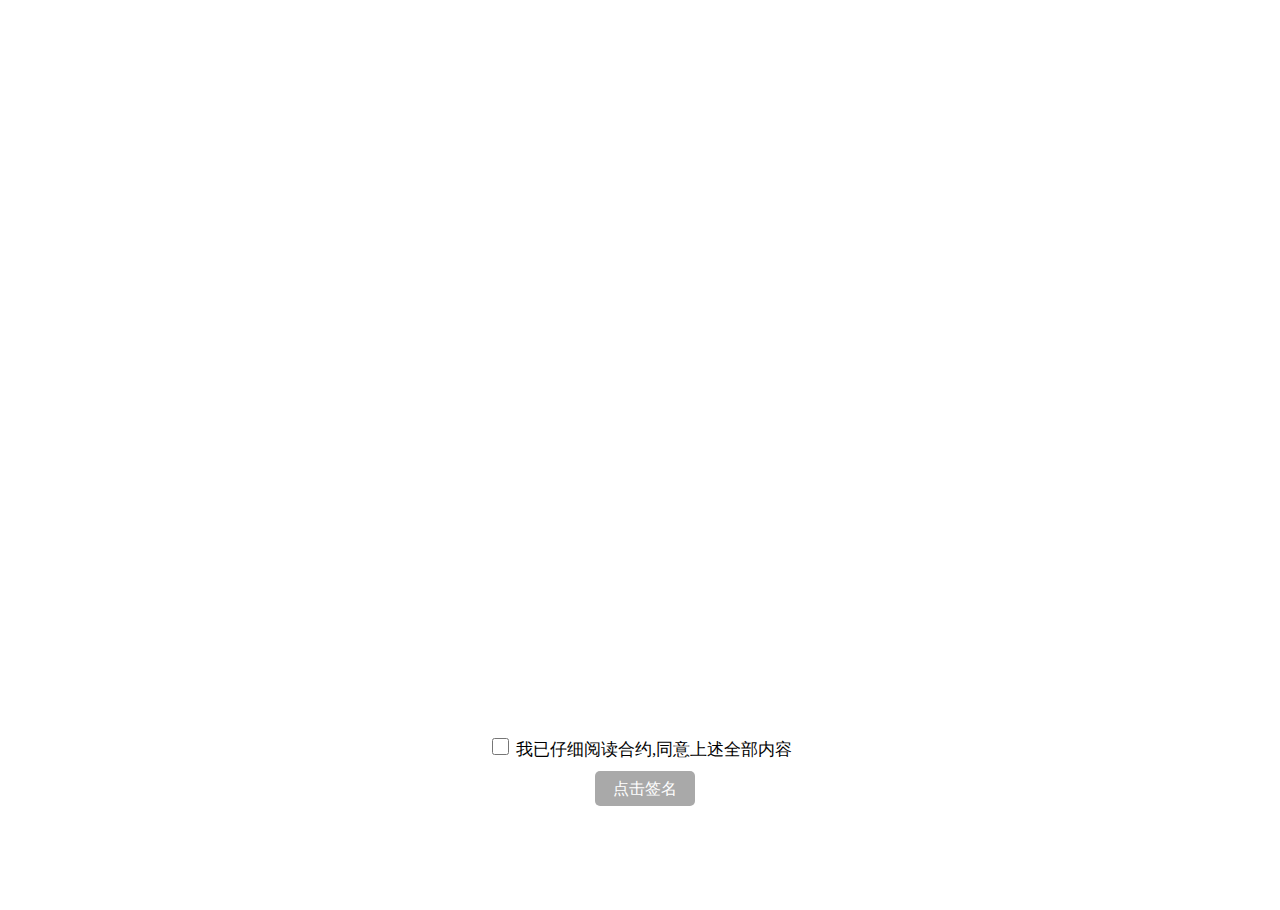
<file: index.html>
<!DOCTYPE html>
<html>
<head>
    <meta charset="UTF-8">
    <meta name="renderer" content="webkit">
    <meta http-equiv="X-UA-Compatible" content="IE=edge,chrome=1">
	<meta http-equiv="Content-Type" content="Application/msword">
    <meta name="viewport" content="width=device-width,initial-scale=1,user-scalable=0">
	<link rel="stylesheet" href="css/index.css">
	<link rel="stylesheet" href="css/pdfh5.css"/>
    <title>电子合同</title>
</head>
<body >
         <p class="calenew"></p>
    	<div id="pdfContainer" class="container" style="background-color:#fff">    
			<!-- <div  id="demo"></div> -->
			 
			 <div class="dataTables_wrapper" style="-webkit-overflow-scrolling:touch;overflow:auto!important;height: 75vh;margin-top: 5vh;">
			   <iframe src='' width='100%' style="min-height:73vh;" frameborder="0" scrolling='no'></iframe>
		</div>
			<div class="btndiv">
			  		<input type="checkbox" class="checked"  onclick="Getchecked(this)">
			        <span >我已仔细阅读合约,同意上述全部内容</span>
					<button id="tocanvas" disabled onclick="getcanvas()">点击签名</button>
			</div>
			<div id="copytext" >
			   <img class="closebtn" src="image/close.png " width="20" height="20" onclick="closediv(1)"> 
			   <p id="tishikuai">
				   <a id="information2" target="_Blank">合同已生成,点击此处跳转</a>
			   </p>
			   <span style="  position: absolute; top: 85px; width: 500px; left: -90px; font-size: 15px;">苹果系统请下载Apple Books阅读软件</span>
			</div>
		</div>

<script src="js/jquery-1.11.0.min.js"></script>
 <script type="text/javascript">
   
	var puburl="http://*********/";
    var uid=0;
	//var oid="";
	var comid="";
	var ctid="";

	window.onload=function(){ 
		//oid=GetRequest().openid;
		//getCode();
	    getOpenId(1234);
	}
	function  getCode () { //获取code
		const AppId='**************';  //公众号appid
		const code=getUrlparam('code'); //调用方法截取url中的code
		const local = window.location.href; //设置回调页面还是当前页
				  if(code==null ||code=== ''){
						window.location.href="https://open.weixin.qq.com/connect/oauth2/authorize?appid="+AppId+"&redirect_uri="+encodeURIComponent(local)+'&response_type=code&scope=snsapi_userinfo&state=STATE#wechat_redirect';	
				  }else{
						//alert(code);
						getOpenId(code);
				  }
	}
	function getOpenId (code) { // 通过code获取 openId等用户信息  
		//alert(code);
			$.ajax({
						type: "get",
						url: puburl+"/sys/weChat/userSign", 
						data:{"code":code},
						success: function(data) {
							//console.log(data);
							// alert(data.data);//oZOuswqcfgPgcM0PAy6d3at2QD0E openid
							  var openid=data.data;
						     if(openid!=""||openid!=null)  oid=openid;
							
								$.ajax({  
								type: "get",
								url:puburl+"/sys/weChat/isExist", 
								data:{"wechatopenid":openid,"type":1},
								success: function(data) {
									//alert(data.msg);  
									console.log(data);
									var result=data.msg;
									if(result=="人员还未分配企业，暂无法填写"){
									    // alert(result);
										 $(".calenew").css("display","block");
										 $("#pdfContainer").css("display","none");
										  $(".calenew").html("人员还未分配企业，暂无法查阅");
										// WeixinJSBridge.call('closeWindow');
										 //window.close();
										// console.log("已执行关闭");
									}else{
										if(result=="操作成功"){
											var userid=data.data.userId;
											comid=data.data.companyId; //公司id
											console.log(userid);
											uid=userid;
											  $.ajax({ //拿地址
												type:"post",
												url:"http://************/user/contract/getConvertUrl2", 
												data:{"companyId":comid},
												success: function (data) {
												  var url=data.msg;
													console.log(url);
													var m = url.split(",");
													ctid=m[1];//合同id
													console.log(ctid);
													var urlpath=".."+m[0];//文档路径
													var urlpath="http://bugs.chulture.com/wordpdf/PDF.js/web/viewer.html?file="+m[0];
													 $('iframe').attr('src',urlpath);
												},
												error: function (XMLHttpRequest, textStatus, errorThrown) {
												}
											  })
										}else if(result=="不存在"){
											console.log("none");
											//查询不存在，则跳转道注册页面
											  var url="http://bugs.chulture.com/ques/reg.html";
											  var path="http://bugs.chulture.com/wordpdf/index.html";
										window.location.href=url+"?id="+10000*Math.random()+"&userid=";
										}
									}
									 
								},
								complete: function () {
									$("#loadding").hide();
								},
								error: function() {
									alert("网络错误");
								}
							});
						},
						error: function() {
							 alert("网络错误");
						}
			});
	} 
    function getUrlparam(name){ //截取地址后面的code
		var reg = new RegExp('(^|&)'+name+'=([^&]*)(&|$)');
		var r = window.location.search.substr(1).match(reg);
		if (r != null) return unescape(r[2]);
		return null;			 
	}
	function GetRequest() {   //获取站点编码和时间
				   var url = location.search; 
				   var theRequest = new Object();  
				   if (url.indexOf("?") != -1) {  
					  var str = url.substr(1);  
					  strs = str.split("&");  
					  for(var i = 0; i < strs.length; i ++) {  
						 theRequest[strs[i].split("=")[0]]=unescape(strs[i].split("=")[1]);  
					  }  
				   }  
				   return theRequest;  
	}
	function Getchecked(e){//获取复选框的选择状态
		console.log(e.checked);
        if(e.checked){
		   $("#tocanvas").css("background","#8ac9de");
		   $("#tocanvas").attr('disabled',false);
		}else{
		   
		   $("#tocanvas").css("background","#a9a9a9");
		   $("#tocanvas").attr('disabled',true);
		}
    }
   function getcanvas(){
		var url="./canvas.html";
        window.location.href=url+"?id="+10000*Math.random()+"&userid="+uid+"&ctid="+ctid+"&comid="+comid;
   }
   function closediv(data){
	   if(data==2){
	      $("#copytext2").css("display","none");
	   }else if(data==1){
	      $("#copytext").css("display","none");
	   }
   }
</script>
</body>
</html>
</file>
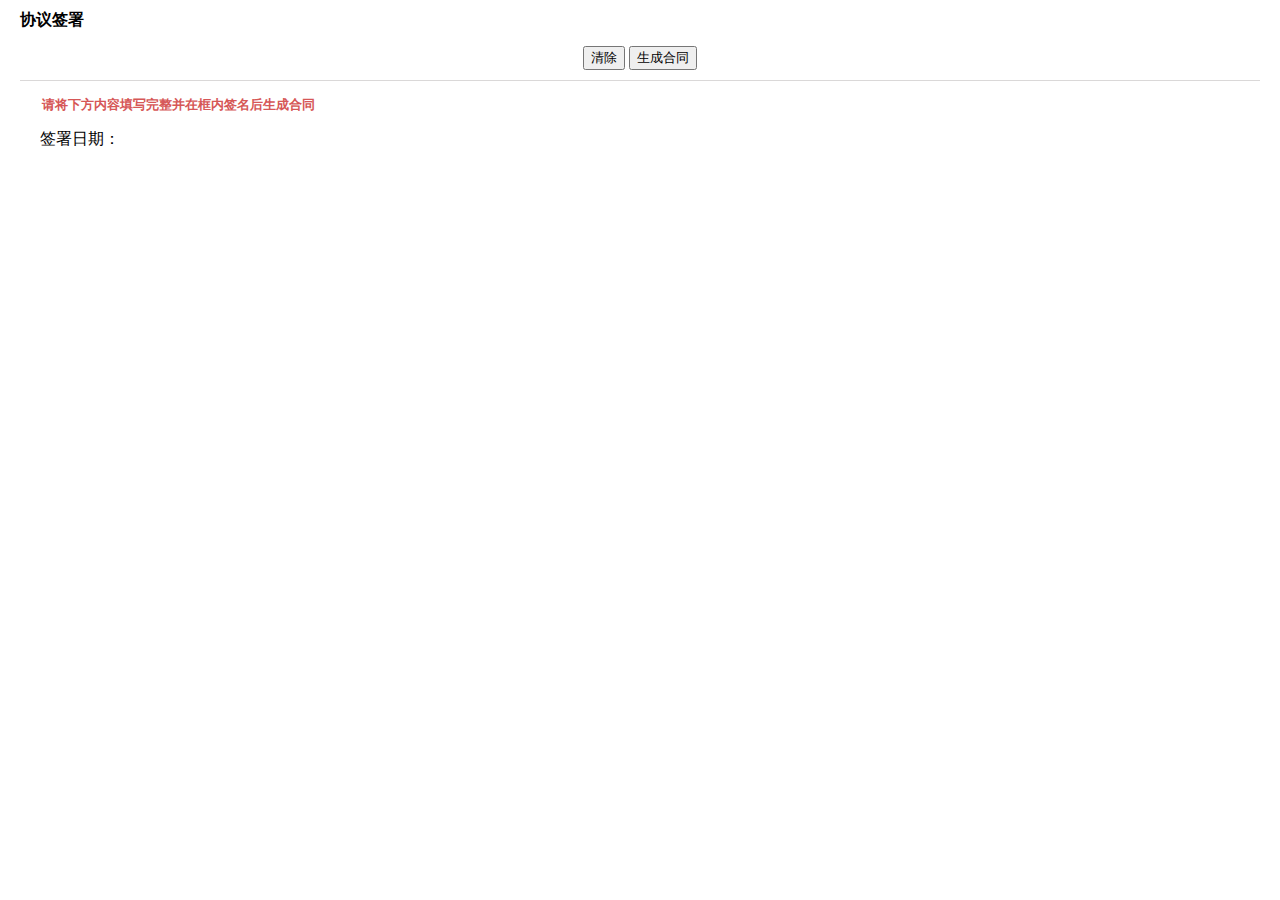
<file: canvas.html>
﻿<!DOCTYPE html>
<html>
<head>
    <meta charset="UTF-8">
    <meta name="renderer" content="webkit">
    <meta http-equiv="X-UA-Compatible" content="IE=edge,chrome=1">
	<meta http-equiv="Content-Type" content="Application/msword">
    <meta name="viewport" content="width=device-width,initial-scale=1,user-scalable=0">
	<link rel="stylesheet" href="css/index.css"><!-- 
	<link rel="stylesheet" href="css/pdfh5.css"/> -->
    <title>签名</title>
</head>
<body >
    	<div id="pdfContainer" class="container" style="background-color:#fff">    
		<h4 class="sixtitle">协议签署</h4>
					<ul class="bodyul">
						<!-- <li  class="bodyli">
							<div class="tell">联系电话：<input type="text" class="userphone"></div>
						</li>
						<li  class="bodyli">
							<div class="endtime">签署日期：<input type="text" class="getname"></div>
						</li> -->
						<li  class="bodyli">
							<div class="signature_wrapper " id="signature_wrapper"></div>
						</li>
					</ul>
					<div class="allbtn" style="margin-top: 10px; text-align: center;">
						<button id="btn_clear">清除</button>
						<button id="downloadPdf" style=" cursor: pointer;">生成合同</button>
					</div>
					<h5 style=" margin: 15px 0 15px 22px;color: #d65757;">请将下方内容填写完整并在框内签名后生成合同</h5>
					<ul class="bodyul" id="allques" ></ul>
					<ul class="bodyul">
						<!-- <li  class="bodyli">
							<div class="tell">联系电话：<input type="text" class="userphone"></div>
						</li> -->
						<li  class="bodyli">
							<div class="endtime">签署日期：<input type="text" class="getname"></div>
						</li>
					</ul>
		<div id="copytext" >
		  <img class="closebtn" src="image/close.png " width="20" height="20" onclick="closediv(1)"> 
		   <p id="tishikuai">
		       <a id="information2" target="_Blank">合同已生成,点击此处跳转</a>
		   </p>
		   <span style="  position: absolute; top: 85px; width: 500px; left: -90px; font-size: 15px;">苹果系统请下载Apple Books阅读软件</span>
		</div>
		<div id="loadding" style="position: absolute;  display:none;z-index:1800;top:45%;text-align:center;width:100%;left:-5px;">
		             <img src="image/loadding.gif" width="30" height="30" border="none">
		             <p>合同生成中...</p>
		</div>
	</div>

<script src="js/signature.js"></script> 
<script src="js/jquery-3.4.1.min.js"></script>
 <script type="text/javascript">
    new signatureCanvas({
         background:'#ffffff',
    }); 
	   
	var puburl="http://*****/";
	var ctid,uid;
	var  addlist=[];
	var comid="",

	window.onload=function(){ 
		
	    uid= GetRequest().userid;
		ctid= GetRequest().ctid;//合同id
		comid=GetRequest().comid;
		getname();	   
	} 
	function getname(){ //拿字段内容
	   		 $.ajax({ //拿问题
					type:"post",
					url:puburl+"/user/param/getAllParam", 
					data:{"contractId":ctid},
					success: function (data) {
						 console.log(data);
						 var datas=data.data;
						 var html="";
						 var  alist={};
						// addlist=datas;
						 for(var i=0;i<datas.length;i++){
								alist=datas[i];
								//alist.value="";
								//alist[datas[i].paramname]="";
							   addlist.push(alist);
							 if(datas[i].paramtype=="input"){
								  html+='<li  class="bodyli" ><div class="tell">'+datas[i].paramdesc+'<input type="text" data-name="'+datas[i].paramname+'" name="'+datas[i].paramname+'"  placeholder="请输入'+datas[i].paramdesc+'"  onblur="getRadioValue(\''+datas[i].paramname+'\',1)" class="userphone" ></div></li>';
							  }else{
								    html+='<li  class="bodyli" ><div class="tell">'+datas[i].paramdesc+'<input type="radio" data-name="'+datas[i].paramname+'" name="'+datas[i].paramname+'"  class="userphone" onclick="getRadioValue(\''+datas[i].paramname+'\',2)" value="是" >是<input type="radio" data-name="'+datas[i].paramname+'" name="'+datas[i].paramname+'"  class="userphone" onclick="getRadioValue(\''+datas[i].paramname+'\',2)" value="否">否</div></li>';
							  }
						 }
						   //addlist=addlist[0];
						    console.log(addlist);
						  // addlist.userid="";
						  // addlist.signdate="";
						  // addlist.sign="";
						$("#allques").html(html);
					},
					error: function () {
						alert("请检查网络");
					}
		})
	}
	function CurentTime(){  
		var now = new Date();        
		var year = now.getFullYear();       //年     
		var month = now.getMonth() + 1;     //月        
		var day = now.getDate();            //日           
		var clock = year + ".";         
		if(month < 10)            
			clock += "0";       
		clock += month + ".";        
		if(day < 10)         
			clock += "0";       
		clock += day + "";        
		return clock;    
	} 
    $(".getname").val(CurentTime());
    function GetRequest() {   //获取站点编码和时间
				   var url = location.search; 
				   var theRequest = new Object();  
				   if (url.indexOf("?") != -1) {  
					  var str = url.substr(1);  
					  strs = str.split("&");  
					  for(var i = 0; i < strs.length; i ++) {  
						 theRequest[strs[i].split("=")[0]]=unescape(strs[i].split("=")[1]);  
					  }  
				   }  
				   return theRequest;  
	} 
   function closediv(data){
	   if(data==2){
	      $("#copytext2").css("display","none");
	   }else if(data==1){
	      $("#copytext").css("display","none");
	   }else if(data==3){
	      $("#copytext3").css("visibility","hidden");
		 // $("#copytext3").css("display","none");
	   }
   }
   function getRadioValue(type,tt) {//只保存
	 //  alert(tt);
	var temp = document.getElementsByName(type); //当前所有的类
	 /*for(var key in addlist){ //循环所有的数据
			  for( var j=0;j<temp.length;j++){//循环所有的input
					if (key == temp[j].dataset.name)
					{  
						if(tt == 1){
							 addlist[key]=temp[j].value;
				       }else if(tt == 2&&temp[j].checked){
					          addlist[key]=temp[j].value;
					   } 
					}
			  }			
	}*/
	for(var i=0;i<addlist.length;i++){
		 for( var j=0;j<temp.length;j++){
		    if (addlist[i].paramname == temp[j].dataset.name){
			     if(tt == 1){
					 addlist[i].paramvalue=temp[j].value;
				 }else if(tt == 2&&temp[j].checked){
					addlist[i].paramvalue=temp[j].value;
				} 
			}
		 }
	}
}
</script>
</body>
</html>
</file>
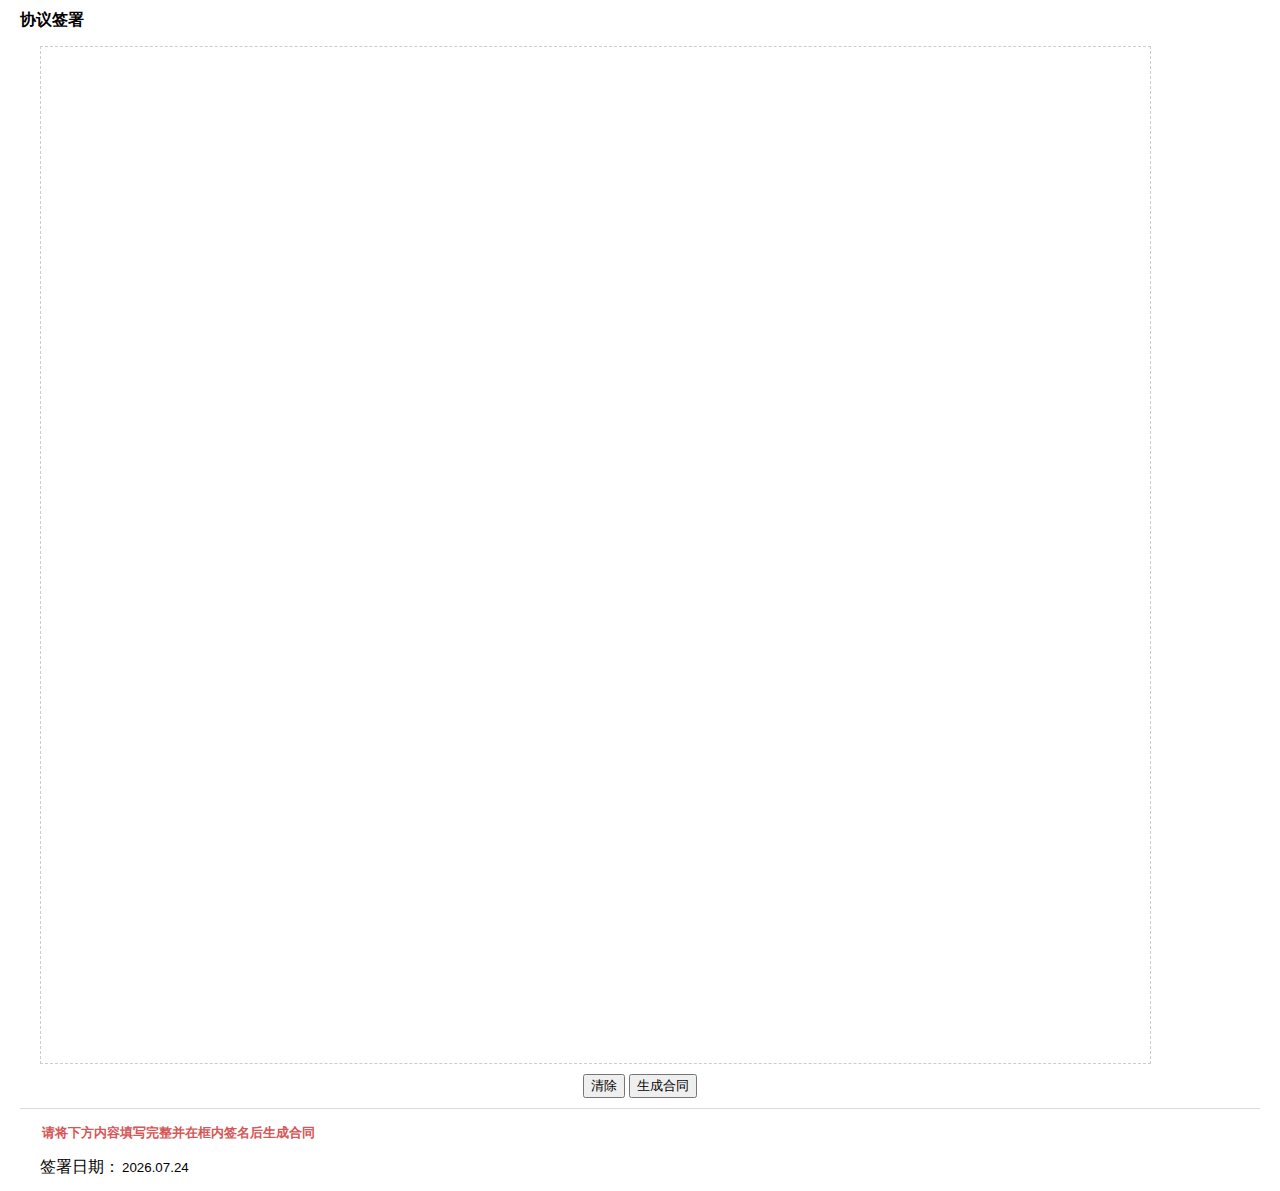
<file: ago/canvas.html>
<!DOCTYPE html>
<html>
<head>
    <meta charset="UTF-8">
    <meta name="renderer" content="webkit">
    <meta http-equiv="X-UA-Compatible" content="IE=edge,chrome=1">
	<meta http-equiv="Content-Type" content="Application/msword">
    <meta name="viewport" content="width=device-width,initial-scale=1,user-scalable=0">
	<link rel="stylesheet" href="css/index.css"><!-- 
	<link rel="stylesheet" href="css/pdfh5.css"/> -->
    <title>签名</title>
</head>
<body >
    	<div id="pdfContainer" class="container" style="background-color:#fff">    
		<h4 class="sixtitle">协议签署</h4>
					<ul class="bodyul">
						<!-- <li  class="bodyli">
							<div class="tell">联系电话：<input type="text" class="userphone"></div>
						</li>
						<li  class="bodyli">
							<div class="endtime">签署日期：<input type="text" class="getname"></div>
						</li> -->
						<li  class="bodyli">
							<div class="signature_wrapper " id="signature_wrapper"></div>
						</li>
					</ul>
					<div class="allbtn" style="margin-top: 10px; text-align: center;">
						<button id="btn_clear">清除</button>
						<button id="downloadPdf" style=" cursor: pointer;">生成合同</button>
					</div>
					<h5 style=" margin: 15px 0 15px 22px;color: #d65757;">请将下方内容填写完整并在框内签名后生成合同</h5>
					<ul class="bodyul" id="allques" ></ul>
					<ul class="bodyul">
						<!-- <li  class="bodyli">
							<div class="tell">联系电话：<input type="text" class="userphone"></div>
						</li> -->
						<li  class="bodyli">
							<div class="endtime">签署日期：<input type="text" class="getname"></div>
						</li>
					</ul>
		<div id="copytext" >
		  <img class="closebtn" src="image/close.png " width="20" height="20" onclick="closediv(1)"> 
		   <p id="tishikuai">
		       <a id="information2" target="_Blank">合同已生成,点击此处跳转</a>
		   </p>
		   <span style="  position: absolute; top: 85px; width: 500px; left: -90px; font-size: 15px;">苹果系统请下载Apple Books阅读软件</span>
		</div>
		<div id="loadding" style="position: absolute;  display:none;z-index:1800;top:45%;text-align:center;width:100%;left:-5px;">
		             <img src="image/loadding.gif" width="30" height="30" border="none">
		             <p>合同生成中...</p>
		</div>
	</div>

<script src="js/signature.js"></script> 
<script src="js/jquery-3.4.1.min.js"></script>
 <script type="text/javascript">
    new signatureCanvas({
         background:'#ffffff',
    }); 
	   
	var puburl="http://212.64.6.92:7980/";
	var ctid,uid;
	var  addlist=[];

	window.onload=function(){ 
		
	    uid= GetRequest().userid;
		ctid= GetRequest().ctid;//合同id
		getname();	   
	} 
	function getname(){ //拿字段内容
	   		 $.ajax({ //拿地址
					type:"post",
					url:puburl+"/user/param/getAllParam", 
					data:{"contractId":ctid},
					success: function (data) {
						 console.log(data);
						 var datas=data.data;
						 var html="";
						 var  alist={};
						 for(var i=0;i<datas.length;i++){
								alist[datas[i].paramname]="";
							   addlist.push(alist);
							 if(datas[i].paramtype=="input"){
								  html+='<li  class="bodyli" ><div class="tell">'+datas[i].paramdesc+'<input type="text" data-name="'+datas[i].paramname+'" name="'+datas[i].paramname+'"  placeholder="请输入'+datas[i].paramdesc+'"  onblur="getRadioValue(\''+datas[i].paramname+'\',1)" class="userphone" ></div></li>';
							  }else{
							     html+='<li  class="bodyli" ><div class="tell">'+datas[i].paramdesc+'<input type="radio" data-name="'+datas[i].paramname+'" name="'+datas[i].paramname+'"  class="userphone" onblur="getRadioValue(\''+datas[i].paramname+'\',2)" value="是">是<input type="radio" data-name="'+datas[i].paramname+'" name="'+datas[i].paramname+'"  class="userphone" onblur="getRadioValue(\''+datas[i].paramname+'\',2)" value="否">否</div></li>';
							  }
						 }
						   addlist=addlist[0];
						    console.log(addlist);
						   console.log(typeof(addlist));
						   addlist.userid="";
						   addlist.signdate="";
						   addlist.sign="";

						$("#allques").html(html);
					},
					error: function () {
						alert("请检查网络");
					}
		})
	}
	function CurentTime(){  
		var now = new Date();        
		var year = now.getFullYear();       //年     
		var month = now.getMonth() + 1;     //月        
		var day = now.getDate();            //日           
		var clock = year + ".";         
		if(month < 10)            
			clock += "0";       
		clock += month + ".";        
		if(day < 10)         
			clock += "0";       
		clock += day + "";        
		return clock;    
	} 
    $(".getname").val(CurentTime());
    function GetRequest() {   //获取站点编码和时间
				   var url = location.search; 
				   var theRequest = new Object();  
				   if (url.indexOf("?") != -1) {  
					  var str = url.substr(1);  
					  strs = str.split("&");  
					  for(var i = 0; i < strs.length; i ++) {  
						 theRequest[strs[i].split("=")[0]]=unescape(strs[i].split("=")[1]);  
					  }  
				   }  
				   return theRequest;  
	} 
   function closediv(data){
	   if(data==2){
	      $("#copytext2").css("display","none");
	   }else if(data==1){
	      $("#copytext").css("display","none");
	   }else if(data==3){
	      $("#copytext3").css("visibility","hidden");
		 // $("#copytext3").css("display","none");
	   }
   }
   function getRadioValue(type,tt) {//只保存
	var temp = document.getElementsByName(type); //当前所有的类
	 for(var key in addlist){ //循环所有的数据
			  for( var j=0;j<temp.length;j++){//循环所有的input
					if (key == temp[j].dataset.name)
					{  
						if(tt == 1){
							 addlist[key]=temp[j].value;
				       }else if(tt == 2&&temp[j].checked){
					          addlist[key]=temp[j].value;
					   } 
					}
			  }			
	}
}
</script>
</body>
</html>
</file>
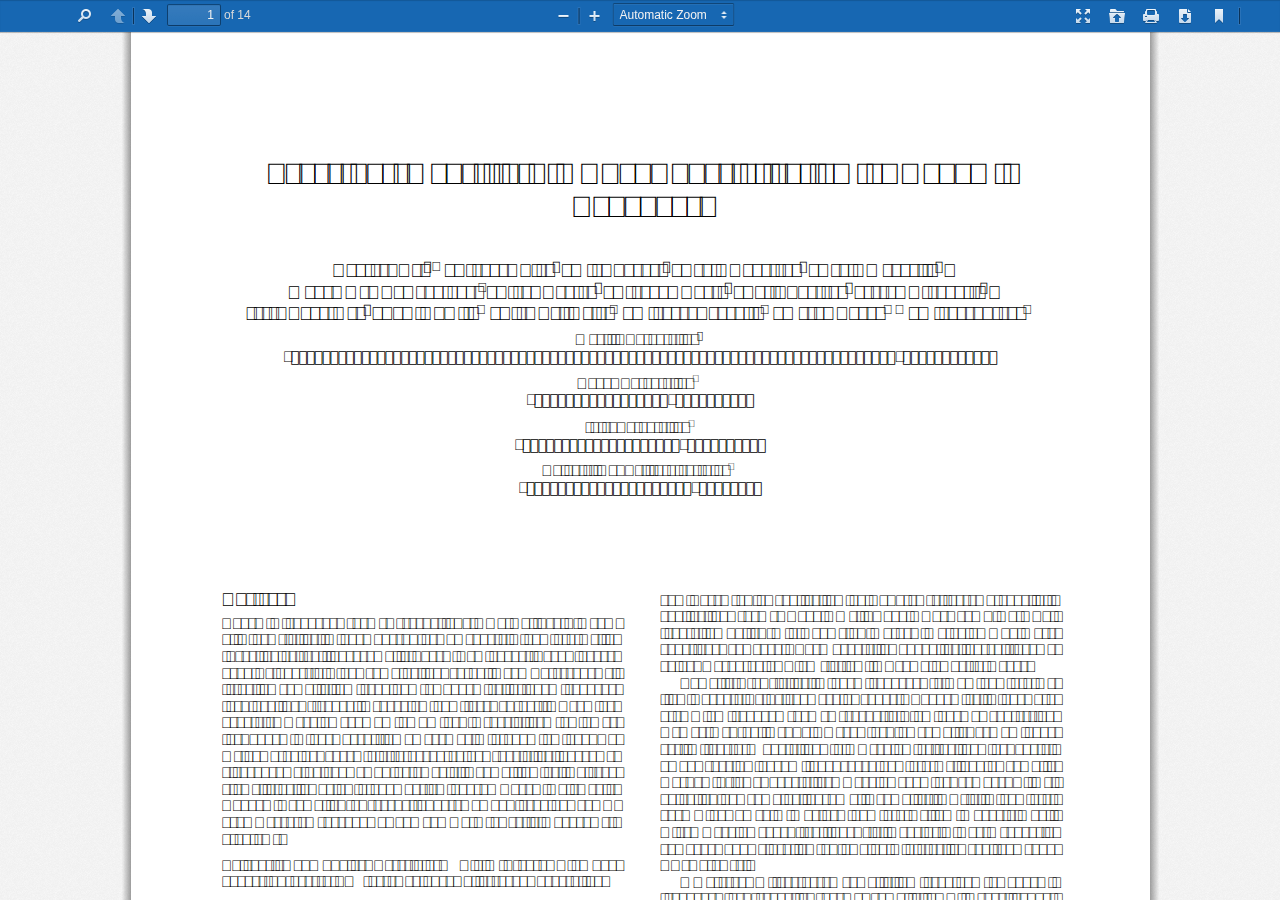
<file: PDF.js/web/viewer.html>
﻿<!DOCTYPE html>
<!--
Copyright 2012 Mozilla Foundation

Licensed under the Apache License, Version 2.0 (the "License");
you may not use this file except in compliance with the License.
You may obtain a copy of the License at

    http://www.apache.org/licenses/LICENSE-2.0

Unless required by applicable law or agreed to in writing, software
distributed under the License is distributed on an "AS IS" BASIS,
WITHOUT WARRANTIES OR CONDITIONS OF ANY KIND, either express or implied.
See the License for the specific language governing permissions and
limitations under the License.

Adobe CMap resources are covered by their own copyright but the same license:

    Copyright 1990-2015 Adobe Systems Incorporated.

See https://github.com/adobe-type-tools/cmap-resources
-->
<html dir="ltr" mozdisallowselectionprint>
  <head>
    <meta charset="utf-8">
    <meta name="viewport" content="width=device-width, initial-scale=1, maximum-scale=1">
    <meta name="google" content="notranslate">
    <meta http-equiv="X-UA-Compatible" content="IE=edge">
    <title>PDF.js viewer</title>


    <link rel="stylesheet" href="viewer.css">


<!-- This snippet is used in production (included from viewer.html) -->
<link rel="resource" type="application/l10n" href="locale/locale.properties">
<script src="../build/pdf.js"></script>


    <script src="viewer.js"></script>

  </head>

  <body tabindex="1" class="loadingInProgress">
    <div id="outerContainer">

      <div id="sidebarContainer">
        <div id="toolbarSidebar">
          <div class="splitToolbarButton toggled">
            <button id="viewThumbnail" class="toolbarButton toggled" title="Show Thumbnails" tabindex="2" data-l10n-id="thumbs">
               <span data-l10n-id="thumbs_label">Thumbnails</span>
            </button>
            <button id="viewOutline" class="toolbarButton" title="Show Document Outline (double-click to expand/collapse all items)" tabindex="3" data-l10n-id="document_outline">
               <span data-l10n-id="document_outline_label">Document Outline</span>
            </button>
            <button id="viewAttachments" class="toolbarButton" title="Show Attachments" tabindex="4" data-l10n-id="attachments">
               <span data-l10n-id="attachments_label">Attachments</span>
            </button>
          </div>
        </div>
        <div id="sidebarContent">
          <div id="thumbnailView">
          </div>
          <div id="outlineView" class="hidden">
          </div>
          <div id="attachmentsView" class="hidden">
          </div>
        </div>
        <div id="sidebarResizer" class="hidden"></div>
      </div>  <!-- sidebarContainer -->

      <div id="mainContainer">
        <div class="findbar hidden doorHanger" id="findbar">
          <div id="findbarInputContainer">
            <input id="findInput" class="toolbarField" title="Find" placeholder="在文档中查找" tabindex="91" data-l10n-id="find_input">
            <div class="splitToolbarButton">
              <button id="findPrevious" class="toolbarButton findPrevious" title="Find the previous occurrence of the phrase" tabindex="92" data-l10n-id="find_previous">
                <span data-l10n-id="find_previous_label">Previous</span>
              </button>
              <div class="splitToolbarButtonSeparator"></div>
              <button id="findNext" class="toolbarButton findNext" title="Find the next occurrence of the phrase" tabindex="93" data-l10n-id="find_next">
                <span data-l10n-id="find_next_label">Next</span>
              </button>
            </div>
          </div>

          <div id="findbarOptionsOneContainer">
            <input type="checkbox" id="findHighlightAll" class="toolbarField" tabindex="94">
            <label for="findHighlightAll" class="toolbarLabel" data-l10n-id="find_highlight">全部高亮显示</label>
            <input type="checkbox" id="findMatchCase" class="toolbarField" tabindex="95">
            <label for="findMatchCase" class="toolbarLabel" data-l10n-id="find_match_case_label">区分大小写</label>
          </div>
          <div id="findbarOptionsTwoContainer">
            <input type="checkbox" id="findEntireWord" class="toolbarField" tabindex="96">
            <label for="findEntireWord" class="toolbarLabel" data-l10n-id="find_entire_word_label">完整单词</label>
            <span id="findResultsCount" class="toolbarLabel hidden"></span>
          </div>

          <div id="findbarMessageContainer">
            <span id="findMsg" class="toolbarLabel"></span>
          </div>
        </div>  <!-- findbar -->

        <div id="secondaryToolbar" class="secondaryToolbar hidden doorHangerRight">
          <div id="secondaryToolbarButtonContainer">
            <button id="secondaryPresentationMode" class="secondaryToolbarButton presentationMode visibleLargeView" title="Switch to Presentation Mode" tabindex="51" data-l10n-id="presentation_mode">
              <span data-l10n-id="presentation_mode_label">Presentation Mode</span>
            </button>

            <button id="secondaryOpenFile" class="secondaryToolbarButton openFile visibleLargeView" title="Open File" tabindex="52" data-l10n-id="open_file">
              <span data-l10n-id="open_file_label">Open</span>
            </button>

            <button id="secondaryPrint" class="secondaryToolbarButton print visibleMediumView" title="Print" tabindex="53" data-l10n-id="print">
              <span data-l10n-id="print_label">Print</span>
            </button>

            <button id="secondaryDownload" class="secondaryToolbarButton download visibleMediumView" title="Download" tabindex="54" data-l10n-id="download">
              <span data-l10n-id="download_label">Download</span>
            </button>

            <a href="#" id="secondaryViewBookmark" class="secondaryToolbarButton bookmark visibleSmallView" title="Current view (copy or open in new window)" tabindex="55" data-l10n-id="bookmark">
              <span data-l10n-id="bookmark_label">Current View</span>
            </a>

            <div class="horizontalToolbarSeparator visibleLargeView"></div>

            <button id="firstPage" class="secondaryToolbarButton firstPage" title="Go to First Page" tabindex="56" data-l10n-id="first_page">
              <span data-l10n-id="first_page_label">Go to First Page</span>
            </button>
            <button id="lastPage" class="secondaryToolbarButton lastPage" title="Go to Last Page" tabindex="57" data-l10n-id="last_page">
              <span data-l10n-id="last_page_label">Go to Last Page</span>
            </button>

            <div class="horizontalToolbarSeparator"></div>

            <button id="pageRotateCw" class="secondaryToolbarButton rotateCw" title="Rotate Clockwise" tabindex="58" data-l10n-id="page_rotate_cw">
              <span data-l10n-id="page_rotate_cw_label">Rotate Clockwise</span>
            </button>
            <button id="pageRotateCcw" class="secondaryToolbarButton rotateCcw" title="Rotate Counterclockwise" tabindex="59" data-l10n-id="page_rotate_ccw">
              <span data-l10n-id="page_rotate_ccw_label">Rotate Counterclockwise</span>
            </button>

            <div class="horizontalToolbarSeparator"></div>

            <button id="cursorSelectTool" class="secondaryToolbarButton selectTool toggled" title="Enable Text Selection Tool" tabindex="60" data-l10n-id="cursor_text_select_tool">
              <span data-l10n-id="cursor_text_select_tool_label">Text Selection Tool</span>
            </button>
            <button id="cursorHandTool" class="secondaryToolbarButton handTool" title="Enable Hand Tool" tabindex="61" data-l10n-id="cursor_hand_tool">
              <span data-l10n-id="cursor_hand_tool_label">Hand Tool</span>
            </button>

            <div class="horizontalToolbarSeparator"></div>

            <button id="scrollVertical" class="secondaryToolbarButton scrollModeButtons scrollVertical toggled" title="Use Vertical Scrolling" tabindex="62" data-l10n-id="scroll_vertical">
              <span data-l10n-id="scroll_vertical_label">Vertical Scrolling</span>
            </button>
            <button id="scrollHorizontal" class="secondaryToolbarButton scrollModeButtons scrollHorizontal" title="Use Horizontal Scrolling" tabindex="63" data-l10n-id="scroll_horizontal">
              <span data-l10n-id="scroll_horizontal_label">Horizontal Scrolling</span>
            </button>
            <button id="scrollWrapped" class="secondaryToolbarButton scrollModeButtons scrollWrapped" title="Use Wrapped Scrolling" tabindex="64" data-l10n-id="scroll_wrapped">
              <span data-l10n-id="scroll_wrapped_label">Wrapped Scrolling</span>
            </button>

            <div class="horizontalToolbarSeparator scrollModeButtons"></div>

            <button id="spreadNone" class="secondaryToolbarButton spreadModeButtons spreadNone toggled" title="Do not join page spreads" tabindex="65" data-l10n-id="spread_none">
              <span data-l10n-id="spread_none_label">No Spreads</span>
            </button>
            <button id="spreadOdd" class="secondaryToolbarButton spreadModeButtons spreadOdd" title="Join page spreads starting with odd-numbered pages" tabindex="66" data-l10n-id="spread_odd">
              <span data-l10n-id="spread_odd_label">Odd Spreads</span>
            </button>
            <button id="spreadEven" class="secondaryToolbarButton spreadModeButtons spreadEven" title="Join page spreads starting with even-numbered pages" tabindex="67" data-l10n-id="spread_even">
              <span data-l10n-id="spread_even_label">Even Spreads</span>
            </button>

            <div class="horizontalToolbarSeparator spreadModeButtons"></div>

            <button id="documentProperties" class="secondaryToolbarButton documentProperties" title="Document Properties…" tabindex="68" data-l10n-id="document_properties">
              <span data-l10n-id="document_properties_label">Document Properties…</span>
            </button>
          </div>
        </div>  <!-- secondaryToolbar -->

        <div class="toolbar">
          <div id="toolbarContainer">
            <div id="toolbarViewer">
              <div id="toolbarViewerLeft">
                <button id="sidebarToggle" class="toolbarButton" style="visibility: hidden;" disabled title="Toggle Sidebar" tabindex="11" data-l10n-id="toggle_sidebar">
                  <span data-l10n-id="toggle_sidebar_label">Toggle Sidebar</span>
                </button>
                <div class="toolbarButtonSpacer"></div>
                <button id="viewFind" class="toolbarButton" title="Find in Document" tabindex="12" data-l10n-id="findbar">
                  <span data-l10n-id="findbar_label">Find</span>
                </button>
                <div class="splitToolbarButton hiddenSmallView">
                  <button class="toolbarButton pageUp" title="Previous Page" id="previous" tabindex="13" data-l10n-id="previous">
                    <span data-l10n-id="previous_label">Previous</span>
                  </button>
                  <div class="splitToolbarButtonSeparator"></div>
                  <button class="toolbarButton pageDown" title="Next Page" id="next" tabindex="14" data-l10n-id="next">
                    <span data-l10n-id="next_label">Next</span>
                  </button>
                </div>
                <input type="number" id="pageNumber" class="toolbarField pageNumber" title="Page" value="1" size="4" min="1" tabindex="15" data-l10n-id="page">
                <span id="numPages" class="toolbarLabel"></span>
              </div>
              <div id="toolbarViewerRight">
                <button id="presentationMode" class="toolbarButton presentationMode hiddenLargeView" title="Switch to Presentation Mode" tabindex="31" data-l10n-id="presentation_mode">
                  <span data-l10n-id="presentation_mode_label">Presentation Mode</span>
                </button>

                <button id="openFile" class="toolbarButton openFile hiddenLargeView" title="Open File" tabindex="32" data-l10n-id="open_file">
                  <span data-l10n-id="open_file_label">Open</span>
                </button>

                <button id="print" class="toolbarButton print hiddenMediumView" title="Print" tabindex="33" data-l10n-id="print">
                  <span data-l10n-id="print_label">Print</span>
                </button>

                <button id="download" class="toolbarButton download hiddenMediumView" title="Download" tabindex="34" data-l10n-id="download">
                  <span data-l10n-id="download_label">Download</span>
                </button>
                <a href="#" id="viewBookmark" class="toolbarButton bookmark hiddenSmallView" title="Current view (copy or open in new window)" tabindex="35" data-l10n-id="bookmark">
                  <span data-l10n-id="bookmark_label">Current View</span>
                </a>

                <div class="verticalToolbarSeparator hiddenSmallView"></div>

                <button id="secondaryToolbarToggle" disabled style=" visibility: hidden;" class="toolbarButton" title="Tools" tabindex="36" data-l10n-id="tools">
                  <span data-l10n-id="tools_label">Tools</span>
                </button>
              </div>
              <div id="toolbarViewerMiddle">
                <div class="splitToolbarButton">
                  <button id="zoomOut" class="toolbarButton zoomOut" title="Zoom Out" tabindex="21" data-l10n-id="zoom_out">
                    <span data-l10n-id="zoom_out_label">Zoom Out</span>
                  </button>
                  <div class="splitToolbarButtonSeparator"></div>
                  <button id="zoomIn" class="toolbarButton zoomIn" title="Zoom In" tabindex="22" data-l10n-id="zoom_in">
                    <span data-l10n-id="zoom_in_label">Zoom In</span>
                   </button>
                </div>
                <span id="scaleSelectContainer" class="dropdownToolbarButton">
                  <select id="scaleSelect" title="Zoom" tabindex="23" data-l10n-id="zoom">
                    <option id="pageAutoOption" title="" value="auto" selected="selected" data-l10n-id="page_scale_auto">Automatic Zoom</option>
                    <option id="pageActualOption" title="" value="page-actual" data-l10n-id="page_scale_actual">Actual Size</option>
                    <option id="pageFitOption" title="" value="page-fit" data-l10n-id="page_scale_fit">Page Fit</option>
                    <option id="pageWidthOption" title="" value="page-width" data-l10n-id="page_scale_width">Page Width</option>
                    <option id="customScaleOption" title="" value="custom" disabled="disabled" hidden="true"></option>
                    <option title="" value="0.5" data-l10n-id="page_scale_percent" data-l10n-args='{ "scale": 50 }'>50%</option>
                    <option title="" value="0.75" data-l10n-id="page_scale_percent" data-l10n-args='{ "scale": 75 }'>75%</option>
                    <option title="" value="1" data-l10n-id="page_scale_percent" data-l10n-args='{ "scale": 100 }'>100%</option>
                    <option title="" value="1.25" data-l10n-id="page_scale_percent" data-l10n-args='{ "scale": 125 }'>125%</option>
                    <option title="" value="1.5" data-l10n-id="page_scale_percent" data-l10n-args='{ "scale": 150 }'>150%</option>
                    <option title="" value="2" data-l10n-id="page_scale_percent" data-l10n-args='{ "scale": 200 }'>200%</option>
                    <option title="" value="3" data-l10n-id="page_scale_percent" data-l10n-args='{ "scale": 300 }'>300%</option>
                    <option title="" value="4" data-l10n-id="page_scale_percent" data-l10n-args='{ "scale": 400 }'>400%</option>
                  </select>
                </span>
              </div>
            </div>
            <div id="loadingBar">
              <div class="progress">
                <div class="glimmer">
                </div>
              </div>
            </div>
          </div>
        </div>

        <menu type="context" id="viewerContextMenu">
          <menuitem id="contextFirstPage" label="First Page"
                    data-l10n-id="first_page"></menuitem>
          <menuitem id="contextLastPage" label="Last Page"
                    data-l10n-id="last_page"></menuitem>
          <menuitem id="contextPageRotateCw" label="Rotate Clockwise"
                    data-l10n-id="page_rotate_cw"></menuitem>
          <menuitem id="contextPageRotateCcw" label="Rotate Counter-Clockwise"
                    data-l10n-id="page_rotate_ccw"></menuitem>
        </menu>

        <div id="viewerContainer" tabindex="0">
          <div id="viewer" class="pdfViewer"></div>
        </div>

        <div id="errorWrapper" hidden='true'>
          <div id="errorMessageLeft">
            <span id="errorMessage"></span>
            <button id="errorShowMore" data-l10n-id="error_more_info">
              More Information
            </button>
            <button id="errorShowLess" data-l10n-id="error_less_info" hidden='true'>
              Less Information
            </button>
          </div>
          <div id="errorMessageRight">
            <button id="errorClose" data-l10n-id="error_close">
              Close
            </button>
          </div>
          <div class="clearBoth"></div>
          <textarea id="errorMoreInfo" hidden='true' readonly="readonly"></textarea>
        </div>
      </div> <!-- mainContainer -->

      <div id="overlayContainer" class="hidden">
        <div id="passwordOverlay" class="container hidden">
          <div class="dialog">
            <div class="row">
              <p id="passwordText" data-l10n-id="password_label">Enter the password to open this PDF file:</p>
            </div>
            <div class="row">
              <input type="password" id="password" class="toolbarField">
            </div>
            <div class="buttonRow">
              <button id="passwordCancel" class="overlayButton"><span data-l10n-id="password_cancel">Cancel</span></button>
              <button id="passwordSubmit" class="overlayButton"><span data-l10n-id="password_ok">OK</span></button>
            </div>
          </div>
        </div>
        <div id="documentPropertiesOverlay" class="container hidden">
          <div class="dialog">
            <div class="row">
              <span data-l10n-id="document_properties_file_name">File name:</span> <p id="fileNameField">-</p>
            </div>
            <div class="row">
              <span data-l10n-id="document_properties_file_size">File size:</span> <p id="fileSizeField">-</p>
            </div>
            <div class="separator"></div>
            <div class="row">
              <span data-l10n-id="document_properties_title">Title:</span> <p id="titleField">-</p>
            </div>
            <div class="row">
              <span data-l10n-id="document_properties_author">Author:</span> <p id="authorField">-</p>
            </div>
            <div class="row">
              <span data-l10n-id="document_properties_subject">Subject:</span> <p id="subjectField">-</p>
            </div>
            <div class="row">
              <span data-l10n-id="document_properties_keywords">Keywords:</span> <p id="keywordsField">-</p>
            </div>
            <div class="row">
              <span data-l10n-id="document_properties_creation_date">Creation Date:</span> <p id="creationDateField">-</p>
            </div>
            <div class="row">
              <span data-l10n-id="document_properties_modification_date">Modification Date:</span> <p id="modificationDateField">-</p>
            </div>
            <div class="row">
              <span data-l10n-id="document_properties_creator">Creator:</span> <p id="creatorField">-</p>
            </div>
            <div class="separator"></div>
            <div class="row">
              <span data-l10n-id="document_properties_producer">PDF Producer:</span> <p id="producerField">-</p>
            </div>
            <div class="row">
              <span data-l10n-id="document_properties_version">PDF Version:</span> <p id="versionField">-</p>
            </div>
            <div class="row">
              <span data-l10n-id="document_properties_page_count">Page Count:</span> <p id="pageCountField">-</p>
            </div>
            <div class="row">
              <span data-l10n-id="document_properties_page_size">Page Size:</span> <p id="pageSizeField">-</p>
            </div>
            <div class="separator"></div>
            <div class="row">
              <span data-l10n-id="document_properties_linearized">Fast Web View:</span> <p id="linearizedField">-</p>
            </div>
            <div class="buttonRow">
              <button id="documentPropertiesClose" class="overlayButton"><span data-l10n-id="document_properties_close">Close</span></button>
            </div>
          </div>
        </div>
        <div id="printServiceOverlay" class="container hidden">
          <div class="dialog">
            <div class="row">
              <span data-l10n-id="print_progress_message">Preparing document for printing…</span>
            </div>
            <div class="row">
              <progress value="0" max="100"></progress>
              <span data-l10n-id="print_progress_percent" data-l10n-args='{ "progress": 0 }' class="relative-progress">0%</span>
            </div>
            <div class="buttonRow">
              <button id="printCancel" class="overlayButton"><span data-l10n-id="print_progress_close">Cancel</span></button>
            </div>
          </div>
        </div>
      </div>  <!-- overlayContainer -->

    </div> <!-- outerContainer -->
    <div id="printContainer"></div>
  </body>
</html>
</file>
<file: css/index.css>
body {
        padding: 0;
        margin: 0;
    }
	html{
	   padding: 5px 20px;
		   /*  border: 15px solid white;*/
	}
	hr{  margin: 0 auto;}
	label{font-size: 13px;}
    .canvas_option_bar{
        display: flex;
    }
	.tableResponsive > h4{
	 margin-bottom: 3px;
     margin-top: 6px;
	 font-size: 0.83rem;
	}
	.tableResponsive > h5,.sixtitle{
	margin: 5px 0 15px 0;
    text-align: left;
	}
	.tableResponsive > p{
    margin-bottom: 0px;
    text-align: left;
    margin-top: 2px;
    font-size: 13px;
	}
    .canvas_option_bar .canvas_btn{
        width: 50%;
        height: 50px;
        line-height: 50px;
        text-align: center;
        font-size: 20px;
        color:#333;
        background: #d8d6d6;
    }
    .canvas_option_bar .canvas_btn#save_canvas{
        background: #63a6e6;
        color:#fff;
    }
	.signature_wrapper > canvas{
	  border:1px dashed #ccc; 
    }
	 .hidn{
	  visibility: hidden;
	}
	.headlogo{
		margin-top: 10px;
	    margin-bottom: 2px;
	    display: flex;
	    flex-direction: row;
	    justify-content: center;
	}
	.xieyi{
	font-size: 0.83rem;
    margin-top: 0px;
    letter-spacing: -1px;
	}
   .mytable{
     width: 98%;
     margin-left: 1%;
     text-align: left;
	 font-size: 13px;
   }
   .headt{
    font-size: 13px;
   }
   .bodyt input{
     border: none;
     padding-left: 3px;
	 font-size:14px;
	 color: #233092;
   }
   .liubai{
     margin-top:3px;
	 margin-bottom:3px;
   }
   .jiafang{
    font-size: 13px;
    text-align: left;
    display: block;
    margin-left: 5px;
   }
   .jfadd{
    margin: 0;
    font-size: 13px;
    text-align: left;
    margin-left: 0px;
  	width:100%;
	word-wrap: break-word;  
   }
   .tarea{
    display:block;
    width:100%;
   }
   .textarea{
     width: 100%;
    height: 23px;
    font-size: 12px;
    background: none;
    z-index: 9;
   }
   .allbtn{
    margin-top: 10px;
    text-align: center;
    border-bottom: 1px solid #dad8d8;
    margin-bottom: 10px;
    padding-bottom: 10px;
   }
   .note{
    position: absolute;
    line-height: 20px;
    padding: 3px 5px;
    font-size: 13px;
    margin-top: -35px;
    }
	.bodyul{
	  margin: 0px;
	  padding-left: 20px;
	  list-style-type: disc;
	}
	.bodyli{
	list-style: none;
    font-size: 16px;
    text-align: left;
    margin: 2px 0px;
	}
	.bodyli1{
    font-size: 13px;
    text-align: left;
    margin: 2px 0px;
	}
	.baoxian,.nianka{
	 width: 100%;
     margin: 3px 0px;
	}
	.ewmdiv{
	 display: flex;
     justify-content: center;
     align-items: center;
	}
	.ewmdiv > img{
	  display:inline-block;
	  width:20%;
	  height:20%;
	  margin: 0px 3px;
	}
	.ewmdiv > pre{
	  display:inline-block;
	}
	.jhrname{
	 margin-left: 18px;
     font-size: 12px;
	}
	.endtime{
	/*  font-size: 12px; */
     margin-bottom: 8px;
	}
	.fdul{
 	   float: right;
	   bottom: 123px;
	   position: relative; 
	}
	.getname{
	    border: none;
		width: 25%;
	}
	.gzpic{
	 position: absolute;
	 width: 100px;
     margin-top: -20px;
	}
	.mytable2{
    border: 1px solid #e0e0e0;
    background: #ECECEC;
    text-align: center;
    border-collapse: collapse;
	}
	.mytable2 > thead{
	      background: #a5a5a5;
	}
	.mytable2   td,.mytable2   th{
	     border-right: 1px solid #e0e0e0;
		 width:25%;
	}
	.mytable2   th{
	    padding: 3px;
	}
	.mytable2  input{
	    float: right;
	}
	.body11 > textarea{
	    margin: 0;
		width: 90%;
		height: 84px;
		border: none;
		background: transparent;
		outline: none;
	}
	.lasttime{
		margin-top: 8px;
	}
	#start{
	 width: 100%;
     background: transparent;
     outline: none;
	 text-align:center;
	}
	#price{
	   width: 75%;
       float: left;
       background: transparent;
       outline: none;
	   text-align: center;
	}
	#copytext,#copytext2{
		position: absolute;
		width: 310px;
		border: 1px solid #ccc;
		height: 115px;
		background: #299ad2;
		text-align: center;
		line-height: 25px;
		top: 45%;
		overflow: hidden;
		z-index:1500;
	}
	#copytext{
	  display: none;
	}
	#copytext > img,#copytext2 > img{
		float: right;
		margin-right: 5px;
		margin-top: 5px;
	}
	#copytext3{
	    width: 99%; 
		left: 0;
		position: fixed;
		bottom: 178px;
		text-align: center;
		padding-top:20px;
		background:gray;
		z-index:999;
	/* 	 display:none;  */
	/*   	visibility:hidden; */
	}
	#tishikuai,#tishikuai2{
		background: #f7f4f5;
		height: 80px;
		margin-top: 25px;
		padding-top: 10px;
		padding-right: 5px;
		padding-left: 5px;
	}
	.userphone{
	  border: none;
	  font-size: 14px;
	  padding-left: 10px;
	  outline: none;
	}
	.closebtn3{
		position: absolute;
		right: 15%;
		margin-top: -22px;
	}
	.btndiv{
	    margin-top: 10px;
		text-align: center;
		height: calc(20vh - 10px);
	}
	.checked{
	   width:17px;
	   height:17px;
	}
    .btndiv > span{
		font-size:17px;
	}
    #tocanvas{
	    width: 100px;
		height: 35px;
		font-size: 16px;
		line-height: 20px;
		margin-top: 10px;
		border: none;
		border-radius: 5px;
		outline:none;
		 background: #a9a9a9; 
		color: white;
		display: block;
        margin-left: calc(50vw - 65px);
	}
	.calenew{
		font-size: 20px;
		margin-top: 30%;
		text-align: center;
		display: none;
	}
</file>
<file: css/pdfh5.css>
.pdfjs {
	width: 100%;
	height: 100%;
	overflow: hidden;
	background: #fff;
	position: relative;
}
.pdfjs .viewerContainer {
	position: relative;
	width: 100%;
	height: 100%;
	overflow: auto;
	-webkit-overflow-scrolling: touch;
	transition: all .3s;
}

.pdfjs  .pdfViewer {
	position: relative;
	top: 0;
	left: 0;
	padding: 10px 8px;
}

.pdfjs .pdfViewer .pageContainer {
	width: 100%;
	margin: 0px auto 8px auto;
	position: relative;
	overflow: visible;
	-webkit-box-shadow: darkgrey 0px 1px 3px 0px;
	-moz-box-shadow: darkgrey 0px 1px 3px 0px;
	box-shadow:  darkgrey 0px 1px 3px 0px;
	background-color: white;
	box-sizing: border-box;
}
.pdfjs .pdfViewer .pageContainer img {
	width: 100%;
	height: 100%;
	position: relative;
    z-index: 100;
}
.pdfjs .pageNum {
	padding: 0px 7px;
	height: 26px;
	position: absolute;
	top: 20px;
	left: 15px;
	z-index: 997;
	border-radius: 8px;
	transition: all .3s;
	display: none;
}

.pdfjs .pageNum-bg,
.pdfjs .pageNum-num {
	width: 100%;
	height: 100%;
	line-height: 26px;
	text-align: center;
	position: absolute;
	top: 0px;
	left: 0px;
	color: #fff;
	border-radius: 8px;
	font-size: 16px;
}

.pdfjs .pageNum-bg {
	background: rgba(0, 0, 0, 0.5);
}

.pdfjs .pageNum-num {
	position: relative;
}

.pdfjs .pageNum span {
	color: #fff;
	font-size: 16px;
}
.pdfjs .loadingBar {
	position: absolute;
	width: 100%;
	z-index: 99;
	background: #fff !important;
	height: 4px;
	top: 0px;
	left: 0px;
	transition: all .3s;
}

.pdfjs .loadingBar .progress {
	background: #fff !important;
	position: absolute;
	top: 0;
	left: 0;
	width: 0%;
	height: 100%;
	overflow: hidden;
	transition: width 200ms;
}

.pdfjs .loadingBar .progress .glimmer {
	position: absolute;
	top: 0;
	left: 0;
	height: 100%;
	width: calc(100% + 150px);
	background: #7bcf34;
}
.pdfjs .backTop {
	width: 50px;
	height: 50px;
	line-height: 50px;
	text-align: center;
	position: absolute;
	bottom: 90px;
	right: 15px;
	font-size: 18px;
	z-index: 99;
	border-radius: 50%;
	background: rgba(0, 0, 0, 0.4) url([data-uri]) no-repeat center;
	background-size: 50% 50%;
	transition: all .3s;
	display: none;
}

.pdfjs .loadEffect {
	width: 100px;
	height: 100px;
	position: absolute;
	top: 50%;
	left: 50%;
	margin-top: -50px;
	margin-left: -50px;
	z-index: 99;
	background: url([data-uri]) no-repeat center;
	background-size:30% 30%;
	transition: all .3s;
}
</file>
<file: ago/css/index.css>
body {
        padding: 0;
        margin: 0;
    }
	html{
	   padding: 5px 20px;
		   /*  border: 15px solid white;*/
	}
	hr{  margin: 0 auto;}
	label{font-size: 13px;}
    .canvas_option_bar{
        display: flex;
    }
	.tableResponsive > h4{
	 margin-bottom: 3px;
     margin-top: 6px;
	 font-size: 0.83rem;
	}
	.tableResponsive > h5,.sixtitle{
	margin: 5px 0 15px 0;
    text-align: left;
	}
	.tableResponsive > p{
    margin-bottom: 0px;
    text-align: left;
    margin-top: 2px;
    font-size: 13px;
	}
    .canvas_option_bar .canvas_btn{
        width: 50%;
        height: 50px;
        line-height: 50px;
        text-align: center;
        font-size: 20px;
        color:#333;
        background: #d8d6d6;
    }
    .canvas_option_bar .canvas_btn#save_canvas{
        background: #63a6e6;
        color:#fff;
    }
	.signature_wrapper > canvas{
	  border:1px dashed #ccc; 
    }
	 .hidn{
	  visibility: hidden;
	}
	.headlogo{
		margin-top: 10px;
	    margin-bottom: 2px;
	    display: flex;
	    flex-direction: row;
	    justify-content: center;
	}
	.xieyi{
	font-size: 0.83rem;
    margin-top: 0px;
    letter-spacing: -1px;
	}
   .mytable{
     width: 98%;
     margin-left: 1%;
     text-align: left;
	 font-size: 13px;
   }
   .headt{
    font-size: 13px;
   }
   .bodyt input{
     border: none;
     padding-left: 3px;
	 font-size:14px;
	 color: #233092;
   }
   .liubai{
     margin-top:3px;
	 margin-bottom:3px;
   }
   .jiafang{
    font-size: 13px;
    text-align: left;
    display: block;
    margin-left: 5px;
   }
   .jfadd{
    margin: 0;
    font-size: 13px;
    text-align: left;
    margin-left: 0px;
  	width:100%;
	word-wrap: break-word;  
   }
   .tarea{
    display:block;
    width:100%;
   }
   .textarea{
     width: 100%;
    height: 23px;
    font-size: 12px;
    background: none;
    z-index: 9;
   }
   .allbtn{
    margin-top: 10px;
    text-align: center;
    border-bottom: 1px solid #dad8d8;
    margin-bottom: 10px;
    padding-bottom: 10px;
   }
   .note{
    position: absolute;
    line-height: 20px;
    padding: 3px 5px;
    font-size: 13px;
    margin-top: -35px;
    }
	.bodyul{
	  margin: 0px;
	  padding-left: 20px;
	  list-style-type: disc;
	}
	.bodyli{
	list-style: none;
    font-size: 16px;
    text-align: left;
    margin: 2px 0px;
	}
	.bodyli1{
    font-size: 13px;
    text-align: left;
    margin: 2px 0px;
	}
	.baoxian,.nianka{
	 width: 100%;
     margin: 3px 0px;
	}
	.ewmdiv{
	 display: flex;
     justify-content: center;
     align-items: center;
	}
	.ewmdiv > img{
	  display:inline-block;
	  width:20%;
	  height:20%;
	  margin: 0px 3px;
	}
	.ewmdiv > pre{
	  display:inline-block;
	}
	.jhrname{
	 margin-left: 18px;
     font-size: 12px;
	}
	.endtime{
	/*  font-size: 12px; */
     margin-bottom: 8px;
	}
	.fdul{
 	   float: right;
	   bottom: 123px;
	   position: relative; 
	}
	.getname{
	    border: none;
		width: 25%;
	}
	.gzpic{
	 position: absolute;
	 width: 100px;
     margin-top: -20px;
	}
	.mytable2{
    border: 1px solid #e0e0e0;
    background: #ECECEC;
    text-align: center;
    border-collapse: collapse;
	}
	.mytable2 > thead{
	      background: #a5a5a5;
	}
	.mytable2   td,.mytable2   th{
	     border-right: 1px solid #e0e0e0;
		 width:25%;
	}
	.mytable2   th{
	    padding: 3px;
	}
	.mytable2  input{
	    float: right;
	}
	.body11 > textarea{
	    margin: 0;
		width: 90%;
		height: 84px;
		border: none;
		background: transparent;
		outline: none;
	}
	.lasttime{
		margin-top: 8px;
	}
	#start{
	 width: 100%;
     background: transparent;
     outline: none;
	 text-align:center;
	}
	#price{
	   width: 75%;
       float: left;
       background: transparent;
       outline: none;
	   text-align: center;
	}
	#copytext,#copytext2{
		position: absolute;
		width: 310px;
		border: 1px solid #ccc;
		height: 115px;
		background: #299ad2;
		text-align: center;
		line-height: 25px;
		top: 45%;
		overflow: hidden;
		z-index:1500;
	}
	#copytext{
	  display: none;
	}
	#copytext > img,#copytext2 > img{
		float: right;
		margin-right: 5px;
		margin-top: 5px;
	}
	#copytext3{
	    width: 99%; 
		left: 0;
		position: fixed;
		bottom: 178px;
		text-align: center;
		padding-top:20px;
		background:gray;
		z-index:999;
	/* 	 display:none;  */
	/*   	visibility:hidden; */
	}
	#tishikuai,#tishikuai2{
		background: #f7f4f5;
		height: 80px;
		margin-top: 25px;
		padding-top: 10px;
		padding-right: 5px;
		padding-left: 5px;
	}
	.userphone{
	  border: none;
	  font-size: 14px;
	  padding-left: 10px;
	  outline: none;
	}
	.closebtn3{
		position: absolute;
		right: 15%;
		margin-top: -22px;
	}
	.btndiv{
	    margin-top: 10px;
		text-align: center;
	}
	.checked{
	   width:17px;
	   height:17px;
	}
    .btndiv > span{
		font-size:17px;
	}
    #tocanvas{
	    width: 100px;
		height: 35px;
		font-size: 16px;
		line-height: 20px;
		margin-top: 10px;
		border: none;
		border-radius: 5px;
		outline:none;
		 background: #a9a9a9; 
		color: white;
	}
</file>
<file: ago/css/pdfh5.css>
.pdfjs {
	width: 100%;
	height: 100%;
	overflow: hidden;
	background: #fff;
	position: relative;
}
.pdfjs .viewerContainer {
	position: relative;
	width: 100%;
	height: 100%;
	overflow: auto;
	-webkit-overflow-scrolling: touch;
	transition: all .3s;
}

.pdfjs  .pdfViewer {
	position: relative;
	top: 0;
	left: 0;
	padding: 10px 8px;
}

.pdfjs .pdfViewer .pageContainer {
	width: 100%;
	margin: 0px auto 8px auto;
	position: relative;
	overflow: visible;
	-webkit-box-shadow: darkgrey 0px 1px 3px 0px;
	-moz-box-shadow: darkgrey 0px 1px 3px 0px;
	box-shadow:  darkgrey 0px 1px 3px 0px;
	background-color: white;
	box-sizing: border-box;
}
.pdfjs .pdfViewer .pageContainer img {
	width: 100%;
	height: 100%;
	position: relative;
    z-index: 100;
}
.pdfjs .pageNum {
	padding: 0px 7px;
	height: 26px;
	position: absolute;
	top: 20px;
	left: 15px;
	z-index: 997;
	border-radius: 8px;
	transition: all .3s;
	display: none;
}

.pdfjs .pageNum-bg,
.pdfjs .pageNum-num {
	width: 100%;
	height: 100%;
	line-height: 26px;
	text-align: center;
	position: absolute;
	top: 0px;
	left: 0px;
	color: #fff;
	border-radius: 8px;
	font-size: 16px;
}

.pdfjs .pageNum-bg {
	background: rgba(0, 0, 0, 0.5);
}

.pdfjs .pageNum-num {
	position: relative;
}

.pdfjs .pageNum span {
	color: #fff;
	font-size: 16px;
}
.pdfjs .loadingBar {
	position: absolute;
	width: 100%;
	z-index: 99;
	background: #fff !important;
	height: 4px;
	top: 0px;
	left: 0px;
	transition: all .3s;
}

.pdfjs .loadingBar .progress {
	background: #fff !important;
	position: absolute;
	top: 0;
	left: 0;
	width: 0%;
	height: 100%;
	overflow: hidden;
	transition: width 200ms;
}

.pdfjs .loadingBar .progress .glimmer {
	position: absolute;
	top: 0;
	left: 0;
	height: 100%;
	width: calc(100% + 150px);
	background: #7bcf34;
}
.pdfjs .backTop {
	width: 50px;
	height: 50px;
	line-height: 50px;
	text-align: center;
	position: absolute;
	bottom: 90px;
	right: 15px;
	font-size: 18px;
	z-index: 99;
	border-radius: 50%;
	background: rgba(0, 0, 0, 0.4) url([data-uri]) no-repeat center;
	background-size: 50% 50%;
	transition: all .3s;
	display: none;
}

.pdfjs .loadEffect {
	width: 100px;
	height: 100px;
	position: absolute;
	top: 50%;
	left: 50%;
	margin-top: -50px;
	margin-left: -50px;
	z-index: 99;
	background: url([data-uri]) no-repeat center;
	background-size:30% 30%;
	transition: all .3s;
}
</file>
<file: PDF.js/web/viewer.css>
/* Copyright 2014 Mozilla Foundation
 *
 * Licensed under the Apache License, Version 2.0 (the "License");
 * you may not use this file except in compliance with the License.
 * You may obtain a copy of the License at
 *
 *     http://www.apache.org/licenses/LICENSE-2.0
 *
 * Unless required by applicable law or agreed to in writing, software
 * distributed under the License is distributed on an "AS IS" BASIS,
 * WITHOUT WARRANTIES OR CONDITIONS OF ANY KIND, either express or implied.
 * See the License for the specific language governing permissions and
 * limitations under the License.
 */

.textLayer {
  position: absolute;
  left: 0;
  top: 0;
  right: 0;
  bottom: 0;
  overflow: hidden;
  opacity: 0.2;
  line-height: 1.0;
}

.textLayer > span {
  color: transparent;
  position: absolute;
  white-space: pre;
  cursor: text;
  -webkit-transform-origin: 0% 0%;
          transform-origin: 0% 0%;
}

.textLayer .highlight {
  margin: -1px;
  padding: 1px;

  background-color: rgb(180, 0, 170);
  border-radius: 4px;
}

.textLayer .highlight.begin {
  border-radius: 4px 0px 0px 4px;
}

.textLayer .highlight.end {
  border-radius: 0px 4px 4px 0px;
}

.textLayer .highlight.middle {
  border-radius: 0px;
}

.textLayer .highlight.selected {
  background-color: rgb(0, 100, 0);
}

.textLayer ::-moz-selection { background: rgb(0,0,255); }

.textLayer ::selection { background: rgb(0,0,255); }

.textLayer .endOfContent {
  display: block;
  position: absolute;
  left: 0px;
  top: 100%;
  right: 0px;
  bottom: 0px;
  z-index: -1;
  cursor: default;
  -webkit-user-select: none;
     -moz-user-select: none;
      -ms-user-select: none;
          user-select: none;
}

.textLayer .endOfContent.active {
  top: 0px;
}


.annotationLayer section {
  position: absolute;
}

.annotationLayer .linkAnnotation > a,
.annotationLayer .buttonWidgetAnnotation.pushButton > a {
  position: absolute;
  font-size: 1em;
  top: 0;
  left: 0;
  width: 100%;
  height: 100%;
}

.annotationLayer .linkAnnotation > a:hover,
.annotationLayer .buttonWidgetAnnotation.pushButton > a:hover {
  opacity: 0.2;
  background: #ff0;
  box-shadow: 0px 2px 10px #ff0;
}

.annotationLayer .textAnnotation img {
  position: absolute;
  cursor: pointer;
}

.annotationLayer .textWidgetAnnotation input,
.annotationLayer .textWidgetAnnotation textarea,
.annotationLayer .choiceWidgetAnnotation select,
.annotationLayer .buttonWidgetAnnotation.checkBox input,
.annotationLayer .buttonWidgetAnnotation.radioButton input {
  background-color: rgba(0, 54, 255, 0.13);
  border: 1px solid transparent;
  box-sizing: border-box;
  font-size: 9px;
  height: 100%;
  margin: 0;
  padding: 0 3px;
  vertical-align: top;
  width: 100%;
}

.annotationLayer .choiceWidgetAnnotation select option {
  padding: 0;
}

.annotationLayer .buttonWidgetAnnotation.radioButton input {
  border-radius: 50%;
}

.annotationLayer .textWidgetAnnotation textarea {
  font: message-box;
  font-size: 9px;
  resize: none;
}

.annotationLayer .textWidgetAnnotation input[disabled],
.annotationLayer .textWidgetAnnotation textarea[disabled],
.annotationLayer .choiceWidgetAnnotation select[disabled],
.annotationLayer .buttonWidgetAnnotation.checkBox input[disabled],
.annotationLayer .buttonWidgetAnnotation.radioButton input[disabled] {
  background: none;
  border: 1px solid transparent;
  cursor: not-allowed;
}

.annotationLayer .textWidgetAnnotation input:hover,
.annotationLayer .textWidgetAnnotation textarea:hover,
.annotationLayer .choiceWidgetAnnotation select:hover,
.annotationLayer .buttonWidgetAnnotation.checkBox input:hover,
.annotationLayer .buttonWidgetAnnotation.radioButton input:hover {
  border: 1px solid #000;
}

.annotationLayer .textWidgetAnnotation input:focus,
.annotationLayer .textWidgetAnnotation textarea:focus,
.annotationLayer .choiceWidgetAnnotation select:focus {
  background: none;
  border: 1px solid transparent;
}

.annotationLayer .buttonWidgetAnnotation.checkBox input:checked:before,
.annotationLayer .buttonWidgetAnnotation.checkBox input:checked:after,
.annotationLayer .buttonWidgetAnnotation.radioButton input:checked:before {
  background-color: #000;
  content: '';
  display: block;
  position: absolute;
}

.annotationLayer .buttonWidgetAnnotation.checkBox input:checked:before,
.annotationLayer .buttonWidgetAnnotation.checkBox input:checked:after {
  height: 80%;
  left: 45%;
  width: 1px;
}

.annotationLayer .buttonWidgetAnnotation.checkBox input:checked:before {
  -webkit-transform: rotate(45deg);
          transform: rotate(45deg);
}

.annotationLayer .buttonWidgetAnnotation.checkBox input:checked:after {
  -webkit-transform: rotate(-45deg);
          transform: rotate(-45deg);
}

.annotationLayer .buttonWidgetAnnotation.radioButton input:checked:before {
  border-radius: 50%;
  height: 50%;
  left: 30%;
  top: 20%;
  width: 50%;
}

.annotationLayer .textWidgetAnnotation input.comb {
  font-family: monospace;
  padding-left: 2px;
  padding-right: 0;
}

.annotationLayer .textWidgetAnnotation input.comb:focus {
  /*
   * Letter spacing is placed on the right side of each character. Hence, the
   * letter spacing of the last character may be placed outside the visible
   * area, causing horizontal scrolling. We avoid this by extending the width
   * when the element has focus and revert this when it loses focus.
   */
  width: 115%;
}

.annotationLayer .buttonWidgetAnnotation.checkBox input,
.annotationLayer .buttonWidgetAnnotation.radioButton input {
  -webkit-appearance: none;
     -moz-appearance: none;
          appearance: none;
  padding: 0;
}

.annotationLayer .popupWrapper {
  position: absolute;
  width: 20em;
}

.annotationLayer .popup {
  position: absolute;
  z-index: 200;
  max-width: 20em;
  background-color: #FFFF99;
  box-shadow: 0px 2px 5px #888;
  border-radius: 2px;
  padding: 6px;
  margin-left: 5px;
  cursor: pointer;
  font: message-box;
  font-size: 9px;
  word-wrap: break-word;
}

.annotationLayer .popup > * {
  font-size: 9px;
}

.annotationLayer .popup h1 {
  display: inline-block;
}

.annotationLayer .popup span {
  display: inline-block;
  margin-left: 5px;
}

.annotationLayer .popup p {
  border-top: 1px solid #333;
  margin-top: 2px;
  padding-top: 2px;
}

.annotationLayer .highlightAnnotation,
.annotationLayer .underlineAnnotation,
.annotationLayer .squigglyAnnotation,
.annotationLayer .strikeoutAnnotation,
.annotationLayer .freeTextAnnotation,
.annotationLayer .lineAnnotation svg line,
.annotationLayer .squareAnnotation svg rect,
.annotationLayer .circleAnnotation svg ellipse,
.annotationLayer .polylineAnnotation svg polyline,
.annotationLayer .polygonAnnotation svg polygon,
.annotationLayer .caretAnnotation,
.annotationLayer .inkAnnotation svg polyline,
.annotationLayer .stampAnnotation,
.annotationLayer .fileAttachmentAnnotation {
  cursor: pointer;
}

.pdfViewer .canvasWrapper {
  overflow: hidden;
}

.pdfViewer .page {
  direction: ltr;
  width: 816px;
  height: 1056px;
  margin: 1px auto -8px auto;
  position: relative;
  overflow: visible;
  border: 9px solid transparent;
  background-clip: content-box;
  -webkit-border-image: url(images/shadow.png) 9 9 repeat;
       -o-border-image: url(images/shadow.png) 9 9 repeat;
          border-image: url(images/shadow.png) 9 9 repeat;
  background-color: white;
}

.pdfViewer.removePageBorders .page {
  margin: 0px auto 10px auto;
  border: none;
}

.pdfViewer.singlePageView {
  display: inline-block;
}

.pdfViewer.singlePageView .page {
  margin: 0;
  border: none;
}

.pdfViewer.scrollHorizontal, .pdfViewer.scrollWrapped, .spread {
  margin-left: 3.5px;
  margin-right: 3.5px;
  text-align: center;
}

.pdfViewer.scrollHorizontal, .spread {
  white-space: nowrap;
}

.pdfViewer.removePageBorders,
.pdfViewer.scrollHorizontal .spread,
.pdfViewer.scrollWrapped .spread {
  margin-left: 0;
  margin-right: 0;
}

.spread .page,
.pdfViewer.scrollHorizontal .page,
.pdfViewer.scrollWrapped .page,
.pdfViewer.scrollHorizontal .spread,
.pdfViewer.scrollWrapped .spread {
  display: inline-block;
  vertical-align: middle;
}

.spread .page,
.pdfViewer.scrollHorizontal .page,
.pdfViewer.scrollWrapped .page {
  margin-left: -3.5px;
  margin-right: -3.5px;
}

.pdfViewer.removePageBorders .spread .page,
.pdfViewer.removePageBorders.scrollHorizontal .page,
.pdfViewer.removePageBorders.scrollWrapped .page {
  margin-left: 5px;
  margin-right: 5px;
}

.pdfViewer .page canvas {
  margin: 0;
  display: block;
}

.pdfViewer .page canvas[hidden] {
  display: none;
}

.pdfViewer .page .loadingIcon {
  position: absolute;
  display: block;
  left: 0;
  top: 0;
  right: 0;
  bottom: 0;
  background: url('images/loading-icon.gif') center no-repeat;
}

.pdfPresentationMode .pdfViewer {
  margin-left: 0;
  margin-right: 0;
}

.pdfPresentationMode .pdfViewer .page,
.pdfPresentationMode .pdfViewer .spread {
  display: block;
}

.pdfPresentationMode .pdfViewer .page,
.pdfPresentationMode .pdfViewer.removePageBorders .page {
  margin-left: auto;
  margin-right: auto;
}

.pdfPresentationMode:-ms-fullscreen .pdfViewer .page {
  margin-bottom: 100% !important;
}

.pdfPresentationMode:-webkit-full-screen .pdfViewer .page {
  margin-bottom: 100%;
  border: 0;
}

.pdfPresentationMode:-moz-full-screen .pdfViewer .page {
  margin-bottom: 100%;
  border: 0;
}

.pdfPresentationMode:fullscreen .pdfViewer .page {
  margin-bottom: 100%;
  border: 0;
}

:root {
  --sidebar-width: 200px;
}

* {
  padding: 0;
  margin: 0;
}

html {
  height: 100%;
  width: 100%;
  /* Font size is needed to make the activity bar the correct size. */
  font-size: 10px;
}

body {
  height: 100%;
  width: 100%;
/*   background-color: #404040; */
 background-color:#ffffff;
  background-image: url(images/texture.png);
}

body,
input,
button,
select {
  font: message-box;
  outline: none;
}

.hidden {
  display: none !important;
}
[hidden] {
  display: none !important;
}

#viewerContainer.pdfPresentationMode:-ms-fullscreen {
  top: 0px !important;
  overflow: hidden !important;
}

#viewerContainer.pdfPresentationMode:-ms-fullscreen::-ms-backdrop {
  background-color: #000;
}

#viewerContainer.pdfPresentationMode:-webkit-full-screen {
  top: 0px;
  border-top: 2px solid transparent;
  background-color: #000;
  width: 100%;
  height: 100%;
  overflow: hidden;
  cursor: none;
  -webkit-user-select: none;
          user-select: none;
}

#viewerContainer.pdfPresentationMode:-moz-full-screen {
  top: 0px;
  border-top: 2px solid transparent;
  background-color: #000;
  width: 100%;
  height: 100%;
  overflow: hidden;
  cursor: none;
  -moz-user-select: none;
       user-select: none;
}

#viewerContainer.pdfPresentationMode:-ms-fullscreen {
  top: 0px;
  border-top: 2px solid transparent;
  background-color: #000;
  width: 100%;
  height: 100%;
  overflow: hidden;
  cursor: none;
  -ms-user-select: none;
      user-select: none;
}

#viewerContainer.pdfPresentationMode:fullscreen {
  top: 0px;
  border-top: 2px solid transparent;
  background-color: #000;
  width: 100%;
  height: 100%;
  overflow: hidden;
  cursor: none;
  -webkit-user-select: none;
     -moz-user-select: none;
      -ms-user-select: none;
          user-select: none;
}

.pdfPresentationMode:-webkit-full-screen a:not(.internalLink) {
  display: none;
}

.pdfPresentationMode:-moz-full-screen a:not(.internalLink) {
  display: none;
}

.pdfPresentationMode:-ms-fullscreen a:not(.internalLink) {
  display: none;
}

.pdfPresentationMode:fullscreen a:not(.internalLink) {
  display: none;
}

.pdfPresentationMode:-webkit-full-screen .textLayer > span {
  cursor: none;
}

.pdfPresentationMode:-moz-full-screen .textLayer > span {
  cursor: none;
}

.pdfPresentationMode:-ms-fullscreen .textLayer > span {
  cursor: none;
}

.pdfPresentationMode:fullscreen .textLayer > span {
  cursor: none;
}

.pdfPresentationMode.pdfPresentationModeControls > *,
.pdfPresentationMode.pdfPresentationModeControls .textLayer > span {
  cursor: default;
}

#outerContainer {
  width: 100%;
  height: 100%;
  position: relative;
}

#sidebarContainer {
  position: absolute;
  top: 32px;
  bottom: 0;
  width: 200px; /* Here, and elsewhere below, keep the constant value for compatibility
                   with older browsers that lack support for CSS variables. */
  width: var(--sidebar-width);
  visibility: hidden;
  z-index: 100;
  border-top: 1px solid #333;

  -webkit-transition-duration: 200ms;

          transition-duration: 200ms;
  -webkit-transition-timing-function: ease;
          transition-timing-function: ease;
}
html[dir='ltr'] #sidebarContainer {
  -webkit-transition-property: left;
  transition-property: left;
  left: -200px;
  left: calc(-1 * var(--sidebar-width));
}
html[dir='rtl'] #sidebarContainer {
  -webkit-transition-property: right;
  transition-property: right;
  right: -200px;
  right: calc(-1 * var(--sidebar-width));
}

.loadingInProgress #sidebarContainer {
  top: 36px;
}

#outerContainer.sidebarResizing #sidebarContainer {
  /* Improve responsiveness and avoid visual glitches when the sidebar is resized. */
  -webkit-transition-duration: 0s;
          transition-duration: 0s;
  /* Prevent e.g. the thumbnails being selected when the sidebar is resized. */
  -webkit-user-select: none;
     -moz-user-select: none;
      -ms-user-select: none;
          user-select: none;
}

#outerContainer.sidebarMoving #sidebarContainer,
#outerContainer.sidebarOpen #sidebarContainer {
  visibility: visible;
}
html[dir='ltr'] #outerContainer.sidebarOpen #sidebarContainer {
  left: 0px;
}
html[dir='rtl'] #outerContainer.sidebarOpen #sidebarContainer {
  right: 0px;
}

#mainContainer {
  position: absolute;
  top: 0;
  right: 0;
  bottom: 0;
  left: 0;
  min-width: 320px;
}

#sidebarContent {
  top: 32px;
  bottom: 0;
  overflow: auto;
  -webkit-overflow-scrolling: touch;
  position: absolute;
  width: 100%;
  background-color: hsla(0,0%,0%,.1);
}
html[dir='ltr'] #sidebarContent {
  left: 0;
  box-shadow: inset -1px 0 0 hsla(0,0%,0%,.25);
}
html[dir='rtl'] #sidebarContent {
  right: 0;
  box-shadow: inset 1px 0 0 hsla(0,0%,0%,.25);
}

#viewerContainer {
  overflow: auto;
  -webkit-overflow-scrolling: touch;
  position: absolute;
  top: 32px;
  right: 0;
  bottom: 0;
  left: 0;
  outline: none;
}
#viewerContainer:not(.pdfPresentationMode) {
  -webkit-transition-duration: 200ms;
          transition-duration: 200ms;
  -webkit-transition-timing-function: ease;
          transition-timing-function: ease;
}
html[dir='ltr'] #viewerContainer {
  box-shadow: inset 1px 0 0 hsla(0,0%,100%,.05);
}
html[dir='rtl'] #viewerContainer {
  box-shadow: inset -1px 0 0 hsla(0,0%,100%,.05);
}

#outerContainer.sidebarResizing #viewerContainer {
  /* Improve responsiveness and avoid visual glitches when the sidebar is resized. */
  -webkit-transition-duration: 0s;
          transition-duration: 0s;
}

html[dir='ltr'] #outerContainer.sidebarOpen #viewerContainer:not(.pdfPresentationMode) {
  -webkit-transition-property: left;
  transition-property: left;
  left: 200px;
  left: var(--sidebar-width);
}
html[dir='rtl'] #outerContainer.sidebarOpen #viewerContainer:not(.pdfPresentationMode) {
  -webkit-transition-property: right;
  transition-property: right;
  right: 200px;
  right: var(--sidebar-width);
}

.toolbar {
  position: relative;
  left: 0;
  right: 0;
  z-index: 9999;
  cursor: default;
}

#toolbarContainer {
  width: 100%;
}

#toolbarSidebar {
  width: 100%;
  height: 32px;
  background-color: #1767B2; /* fallback */
/*   background-image: url(images/texture.png),
                    -webkit-gradient(linear, left top, left bottom, from(hsla(0,0%,30%,.99)), to(hsla(0,0%,25%,.95)));
  background-image: url(images/texture.png),
                    linear-gradient(hsla(0,0%,30%,.99), hsla(0,0%,25%,.95)); */
}
html[dir='ltr'] #toolbarSidebar {
  box-shadow: inset -1px 0 0 rgba(0, 0, 0, 0.25),
              inset 0 -1px 0 hsla(0,0%,100%,.05),
              0 1px 0 hsla(0,0%,0%,.15),
              0 0 1px hsla(0,0%,0%,.1);
}
html[dir='rtl'] #toolbarSidebar {
  box-shadow: inset 1px 0 0 rgba(0, 0, 0, 0.25),
              inset 0 1px 0 hsla(0,0%,100%,.05),
              0 1px 0 hsla(0,0%,0%,.15),
              0 0 1px hsla(0,0%,0%,.1);
}

#sidebarResizer {
  position: absolute;
  top: 0;
  bottom: 0;
  width: 6px;
  z-index: 200;
  cursor: ew-resize;
}
html[dir='ltr'] #sidebarResizer {
  right: -6px;
}
html[dir='rtl'] #sidebarResizer {
  left: -6px;
}

#toolbarContainer, .findbar, .secondaryToolbar {
/*   position: relative;
  height: 32px;
  background-color: #474747; fallback
  background-image: url(images/texture.png),
                    -webkit-gradient(linear, left top, left bottom, from(hsla(0,0%,32%,.99)), to(hsla(0,0%,27%,.95)));
  background-image: url(images/texture.png),
                    linear-gradient(hsla(0,0%,32%,.99), hsla(0,0%,27%,.95)); */
	position: relative;
    height: 32px;
    background-color: #1767B2;
    color: black;				

}
html[dir='ltr'] #toolbarContainer, .findbar, .secondaryToolbar {
  box-shadow: inset 0 1px 1px hsla(0,0%,0%,.15),
              inset 0 -1px 0 hsla(0,0%,100%,.05),
              0 1px 0 hsla(0,0%,0%,.15),
              0 1px 1px hsla(0,0%,0%,.1);
}
html[dir='rtl'] #toolbarContainer, .findbar, .secondaryToolbar {
  box-shadow: inset 0 1px 1px hsla(0,0%,0%,.15),
              inset 0 -1px 0 hsla(0,0%,100%,.05),
              0 1px 0 hsla(0,0%,0%,.15),
              0 1px 1px hsla(0,0%,0%,.1);
}

#toolbarViewer {
  height: 32px;
}

#loadingBar {
  position: relative;
  width: 100%;
  height: 4px;
/*   background-color: #333;
  border-bottom: 1px solid #333; */
}

#loadingBar .progress {
  position: absolute;
  top: 0;
  left: 0;
  width: 0%;
  height: 100%;
  background-color: #ddd;
  overflow: hidden;
  -webkit-transition: width 200ms;
  transition: width 200ms;
}

@-webkit-keyframes progressIndeterminate {
  0% { left: -142px; }
  100% { left: 0; }
}

@keyframes progressIndeterminate {
  0% { left: -142px; }
  100% { left: 0; }
}

#loadingBar .progress.indeterminate {
  background-color: #999;
  -webkit-transition: none;
  transition: none;
}

#loadingBar .progress.indeterminate .glimmer {
  position: absolute;
  top: 0;
  left: 0;
  height: 100%;
  width: calc(100% + 150px);

  background: repeating-linear-gradient(135deg,
                                        #bbb 0, #999 5px,
                                        #999 45px, #ddd 55px,
                                        #ddd 95px, #bbb 100px);

  -webkit-animation: progressIndeterminate 950ms linear infinite;

          animation: progressIndeterminate 950ms linear infinite;
}

.findbar, .secondaryToolbar {
  top: 32px;
  position: absolute;
  z-index: 10000;
  height: auto;
  min-width: 16px;
  padding: 0px 6px 0px 6px;
  margin: 4px 2px 4px 2px;
  color: hsl(0,0%,85%);
  font-size: 12px;
  line-height: 14px;
  text-align: left;
  cursor: default;
}

.findbar {
  min-width: 300px;
}
.findbar > div {
  height: 32px;
}
.findbar.wrapContainers > div {
  clear: both;
}
.findbar.wrapContainers > div#findbarMessageContainer {
  height: auto;
}
html[dir='ltr'] .findbar {
  left: 68px;
}
html[dir='rtl'] .findbar {
  right: 68px;
}

.findbar label {
  -webkit-user-select: none;
     -moz-user-select: none;
      -ms-user-select: none;
          user-select: none;
}

#findInput {
  width: 200px;
}
#findInput::-webkit-input-placeholder {
  color: hsl(0, 0%, 75%);
}
#findInput::-moz-placeholder {
  font-style: italic;
}
#findInput:-ms-input-placeholder {
  font-style: italic;
}
#findInput::-ms-input-placeholder {
  font-style: italic;
}
#findInput::placeholder {
  font-style: italic;
}
#findInput[data-status="pending"] {
  background-image: url(images/loading-small.png);
  background-repeat: no-repeat;
  background-position: right;
}
html[dir='rtl'] #findInput[data-status="pending"] {
  background-position: left;
}

.secondaryToolbar {
  padding: 6px;
  height: auto;
  z-index: 30000;
}
html[dir='ltr'] .secondaryToolbar {
  right: 4px;
}
html[dir='rtl'] .secondaryToolbar {
  left: 4px;
}

#secondaryToolbarButtonContainer {
  max-width: 200px;
  max-height: 400px;
  overflow-y: auto;
  -webkit-overflow-scrolling: touch;
  margin-bottom: -4px;
}

#secondaryToolbarButtonContainer.hiddenScrollModeButtons > .scrollModeButtons,
#secondaryToolbarButtonContainer.hiddenSpreadModeButtons > .spreadModeButtons {
  display: none !important;
}

.doorHanger,
.doorHangerRight {
  border: 1px solid hsla(0,0%,0%,.5);
  border-radius: 2px;
  box-shadow: 0 1px 4px rgba(0, 0, 0, 0.3);
}
.doorHanger:after, .doorHanger:before,
.doorHangerRight:after, .doorHangerRight:before {
  bottom: 100%;
  border: solid transparent;
  content: " ";
  height: 0;
  width: 0;
  position: absolute;
  pointer-events: none;
}
.doorHanger:after,
.doorHangerRight:after {
  border-bottom-color: hsla(0,0%,32%,.99);
  border-width: 8px;
}
.doorHanger:before,
.doorHangerRight:before {
  border-bottom-color: hsla(0,0%,0%,.5);
  border-width: 9px;
}

html[dir='ltr'] .doorHanger:after,
html[dir='rtl'] .doorHangerRight:after {
  left: 13px;
  margin-left: -8px;
}

html[dir='ltr'] .doorHanger:before,
html[dir='rtl'] .doorHangerRight:before {
  left: 13px;
  margin-left: -9px;
}

html[dir='rtl'] .doorHanger:after,
html[dir='ltr'] .doorHangerRight:after {
  right: 13px;
  margin-right: -8px;
}

html[dir='rtl'] .doorHanger:before,
html[dir='ltr'] .doorHangerRight:before {
  right: 13px;
  margin-right: -9px;
}

#findResultsCount {
  background-color: hsl(0, 0%, 85%);
  color: hsl(0, 0%, 32%);
  text-align: center;
  padding: 3px 4px;
}

#findMsg {
  font-style: italic;
  color: #A6B7D0;
}
#findMsg:empty {
  display: none;
}

#findInput.notFound {
  background-color: rgb(255, 102, 102);
}

#toolbarViewerMiddle {
  position: absolute;
  left: 50%;
  -webkit-transform: translateX(-50%);
          transform: translateX(-50%);
}

html[dir='ltr'] #toolbarViewerLeft,
html[dir='rtl'] #toolbarViewerRight {
  float: left;
}
html[dir='ltr'] #toolbarViewerRight,
html[dir='rtl'] #toolbarViewerLeft {
  float: right;
}
html[dir='ltr'] #toolbarViewerLeft > *,
html[dir='ltr'] #toolbarViewerMiddle > *,
html[dir='ltr'] #toolbarViewerRight > *,
html[dir='ltr'] .findbar * {
  position: relative;
  float: left;
}
html[dir='rtl'] #toolbarViewerLeft > *,
html[dir='rtl'] #toolbarViewerMiddle > *,
html[dir='rtl'] #toolbarViewerRight > *,
html[dir='rtl'] .findbar * {
  position: relative;
  float: right;
}

html[dir='ltr'] .splitToolbarButton {
  margin: 3px 2px 4px 0;
  display: inline-block;
}
html[dir='rtl'] .splitToolbarButton {
  margin: 3px 0 4px 2px;
  display: inline-block;
}
html[dir='ltr'] .splitToolbarButton > .toolbarButton {
  border-radius: 0;
  float: left;
}
html[dir='rtl'] .splitToolbarButton > .toolbarButton {
  border-radius: 0;
  float: right;
}

.toolbarButton,
.secondaryToolbarButton,
.overlayButton {
  border: 0 none;
  background: none;
  width: 32px;
  height: 25px;
}

.toolbarButton > span {
  display: inline-block;
  width: 0;
  height: 0;
  overflow: hidden;
}

.toolbarButton[disabled],
.secondaryToolbarButton[disabled],
.overlayButton[disabled] {
  opacity: .5;
}

.splitToolbarButton.toggled .toolbarButton {
  margin: 0;
}

.splitToolbarButton:hover > .toolbarButton,
.splitToolbarButton:focus > .toolbarButton,
.splitToolbarButton.toggled > .toolbarButton,
.toolbarButton.textButton {
  background-color: hsla(0,0%,0%,.12);
  background-image: -webkit-gradient(linear, left top, left bottom, from(hsla(0,0%,100%,.05)), to(hsla(0,0%,100%,0)));
  background-image: linear-gradient(hsla(0,0%,100%,.05), hsla(0,0%,100%,0));
  background-clip: padding-box;
  border: 1px solid hsla(0,0%,0%,.35);
  border-color: hsla(0,0%,0%,.32) hsla(0,0%,0%,.38) hsla(0,0%,0%,.42);
  box-shadow: 0 1px 0 hsla(0,0%,100%,.05) inset,
              0 0 1px hsla(0,0%,100%,.15) inset,
              0 1px 0 hsla(0,0%,100%,.05);
  -webkit-transition-property: background-color, border-color, box-shadow;
  transition-property: background-color, border-color, box-shadow;
  -webkit-transition-duration: 150ms;
          transition-duration: 150ms;
  -webkit-transition-timing-function: ease;
          transition-timing-function: ease;

}
.splitToolbarButton > .toolbarButton:hover,
.splitToolbarButton > .toolbarButton:focus,
.dropdownToolbarButton:hover,
.overlayButton:hover,
.overlayButton:focus,
.toolbarButton.textButton:hover,
.toolbarButton.textButton:focus {
  background-color: hsla(0,0%,0%,.2);
  box-shadow: 0 1px 0 hsla(0,0%,100%,.05) inset,
              0 0 1px hsla(0,0%,100%,.15) inset,
              0 0 1px hsla(0,0%,0%,.05);
  z-index: 199;
}
.splitToolbarButton > .toolbarButton {
  position: relative;
}
html[dir='ltr'] .splitToolbarButton > .toolbarButton:first-child,
html[dir='rtl'] .splitToolbarButton > .toolbarButton:last-child {
  position: relative;
  margin: 0;
  margin-right: -1px;
  border-top-left-radius: 2px;
  border-bottom-left-radius: 2px;
  border-right-color: transparent;
}
html[dir='ltr'] .splitToolbarButton > .toolbarButton:last-child,
html[dir='rtl'] .splitToolbarButton > .toolbarButton:first-child {
  position: relative;
  margin: 0;
  margin-left: -1px;
  border-top-right-radius: 2px;
  border-bottom-right-radius: 2px;
  border-left-color: transparent;
}
.splitToolbarButtonSeparator {
  padding: 8px 0;
  width: 1px;
  background-color: hsla(0,0%,0%,.5);
  z-index: 99;
  box-shadow: 0 0 0 1px hsla(0,0%,100%,.08);
  display: inline-block;
  margin: 5px 0;
}
html[dir='ltr'] .splitToolbarButtonSeparator {
  float: left;
}
html[dir='rtl'] .splitToolbarButtonSeparator {
  float: right;
}
.splitToolbarButton:hover > .splitToolbarButtonSeparator,
.splitToolbarButton.toggled > .splitToolbarButtonSeparator {
  padding: 12px 0;
  margin: 1px 0;
  box-shadow: 0 0 0 1px hsla(0,0%,100%,.03);
  -webkit-transition-property: padding;
  transition-property: padding;
  -webkit-transition-duration: 10ms;
          transition-duration: 10ms;
  -webkit-transition-timing-function: ease;
          transition-timing-function: ease;
}

.toolbarButton,
.dropdownToolbarButton,
.secondaryToolbarButton,
.overlayButton {
  min-width: 16px;
  padding: 2px 6px 0;
  border: 1px solid transparent;
  border-radius: 2px;
  color: hsla(0,0%,100%,.8);
  font-size: 12px;
  line-height: 14px;
  -webkit-user-select: none;
     -moz-user-select: none;
      -ms-user-select: none;
          user-select: none;
  /* Opera does not support user-select, use <... unselectable="on"> instead */
  cursor: default;
  -webkit-transition-property: background-color, border-color, box-shadow;
  transition-property: background-color, border-color, box-shadow;
  -webkit-transition-duration: 150ms;
          transition-duration: 150ms;
  -webkit-transition-timing-function: ease;
          transition-timing-function: ease;
}

html[dir='ltr'] .toolbarButton,
html[dir='ltr'] .overlayButton,
html[dir='ltr'] .dropdownToolbarButton {
  margin: 3px 2px 4px 0;
}
html[dir='rtl'] .toolbarButton,
html[dir='rtl'] .overlayButton,
html[dir='rtl'] .dropdownToolbarButton {
  margin: 3px 0 4px 2px;
}

.toolbarButton:hover,
.toolbarButton:focus,
.dropdownToolbarButton,
.overlayButton,
.secondaryToolbarButton:hover,
.secondaryToolbarButton:focus {
  background-color: hsla(0,0%,0%,.12);
  background-image: -webkit-gradient(linear, left top, left bottom, from(hsla(0,0%,100%,.05)), to(hsla(0,0%,100%,0)));
  background-image: linear-gradient(hsla(0,0%,100%,.05), hsla(0,0%,100%,0));
  background-clip: padding-box;
  border: 1px solid hsla(0,0%,0%,.35);
  border-color: hsla(0,0%,0%,.32) hsla(0,0%,0%,.38) hsla(0,0%,0%,.42);
  box-shadow: 0 1px 0 hsla(0,0%,100%,.05) inset,
              0 0 1px hsla(0,0%,100%,.15) inset,
              0 1px 0 hsla(0,0%,100%,.05);
}

.toolbarButton:hover:active,
.overlayButton:hover:active,
.dropdownToolbarButton:hover:active,
.secondaryToolbarButton:hover:active {
  background-color: hsla(0,0%,0%,.2);
  background-image: -webkit-gradient(linear, left top, left bottom, from(hsla(0,0%,100%,.05)), to(hsla(0,0%,100%,0)));
  background-image: linear-gradient(hsla(0,0%,100%,.05), hsla(0,0%,100%,0));
  border-color: hsla(0,0%,0%,.35) hsla(0,0%,0%,.4) hsla(0,0%,0%,.45);
  box-shadow: 0 1px 1px hsla(0,0%,0%,.1) inset,
              0 0 1px hsla(0,0%,0%,.2) inset,
              0 1px 0 hsla(0,0%,100%,.05);
  -webkit-transition-property: background-color, border-color, box-shadow;
  transition-property: background-color, border-color, box-shadow;
  -webkit-transition-duration: 10ms;
          transition-duration: 10ms;
  -webkit-transition-timing-function: linear;
          transition-timing-function: linear;
}

.toolbarButton.toggled,
.splitToolbarButton.toggled > .toolbarButton.toggled,
.secondaryToolbarButton.toggled {
  background-color: hsla(0,0%,0%,.3);
  background-image: -webkit-gradient(linear, left top, left bottom, from(hsla(0,0%,100%,.05)), to(hsla(0,0%,100%,0)));
  background-image: linear-gradient(hsla(0,0%,100%,.05), hsla(0,0%,100%,0));
  border-color: hsla(0,0%,0%,.4) hsla(0,0%,0%,.45) hsla(0,0%,0%,.5);
  box-shadow: 0 1px 1px hsla(0,0%,0%,.1) inset,
              0 0 1px hsla(0,0%,0%,.2) inset,
              0 1px 0 hsla(0,0%,100%,.05);
  -webkit-transition-property: background-color, border-color, box-shadow;
  transition-property: background-color, border-color, box-shadow;
  -webkit-transition-duration: 10ms;
          transition-duration: 10ms;
  -webkit-transition-timing-function: linear;
          transition-timing-function: linear;
}

.toolbarButton.toggled:hover:active,
.splitToolbarButton.toggled > .toolbarButton.toggled:hover:active,
.secondaryToolbarButton.toggled:hover:active {
  background-color: hsla(0,0%,0%,.4);
  border-color: hsla(0,0%,0%,.4) hsla(0,0%,0%,.5) hsla(0,0%,0%,.55);
  box-shadow: 0 1px 1px hsla(0,0%,0%,.2) inset,
              0 0 1px hsla(0,0%,0%,.3) inset,
              0 1px 0 hsla(0,0%,100%,.05);
}

.dropdownToolbarButton {
  width: 120px;
  max-width: 120px;
  padding: 0;
  overflow: hidden;
  background: url(images/toolbarButton-menuArrows.png) no-repeat;
}
html[dir='ltr'] .dropdownToolbarButton {
  background-position: 95%;
}
html[dir='rtl'] .dropdownToolbarButton {
  background-position: 5%;
}

.dropdownToolbarButton > select {
  min-width: 140px;
  font-size: 12px;
  color: hsl(0,0%,95%);
  margin: 0;
  padding: 3px 2px 2px;
  border: none;
  background: rgba(0,0,0,0); /* Opera does not support 'transparent' <select> background */
}

.dropdownToolbarButton > select > option {
  background: hsl(0,0%,24%);
}

#customScaleOption {
  display: none;
}

#pageWidthOption {
  border-bottom: 1px rgba(255, 255, 255, .5) solid;
}

html[dir='ltr'] .splitToolbarButton:first-child,
html[dir='ltr'] .toolbarButton:first-child,
html[dir='rtl'] .splitToolbarButton:last-child,
html[dir='rtl'] .toolbarButton:last-child {
  margin-left: 4px;
}
html[dir='ltr'] .splitToolbarButton:last-child,
html[dir='ltr'] .toolbarButton:last-child,
html[dir='rtl'] .splitToolbarButton:first-child,
html[dir='rtl'] .toolbarButton:first-child {
  margin-right: 4px;
}

.toolbarButtonSpacer {
  width: 30px;
  display: inline-block;
  height: 1px;
}

html[dir='ltr'] #findPrevious {
  margin-left: 3px;
}
html[dir='ltr'] #findNext {
  margin-right: 3px;
}

html[dir='rtl'] #findPrevious {
  margin-right: 3px;
}
html[dir='rtl'] #findNext {
  margin-left: 3px;
}

.toolbarButton::before,
.secondaryToolbarButton::before {
  /* All matching images have a size of 16x16
   * All relevant containers have a size of 32x25 */
  position: absolute;
  display: inline-block;
  top: 4px;
  left: 7px;
}

html[dir="ltr"] .secondaryToolbarButton::before {
  left: 4px;
}
html[dir="rtl"] .secondaryToolbarButton::before {
  right: 4px;
}

html[dir='ltr'] .toolbarButton#sidebarToggle::before {
  content: url(images/toolbarButton-sidebarToggle.png);
}
html[dir='rtl'] .toolbarButton#sidebarToggle::before {
  content: url(images/toolbarButton-sidebarToggle-rtl.png);
}

html[dir='ltr'] .toolbarButton#secondaryToolbarToggle::before {
  content: url(images/toolbarButton-secondaryToolbarToggle.png);
}
html[dir='rtl'] .toolbarButton#secondaryToolbarToggle::before {
  content: url(images/toolbarButton-secondaryToolbarToggle-rtl.png);
}

html[dir='ltr'] .toolbarButton.findPrevious::before {
  content: url(images/findbarButton-previous.png);
}
html[dir='rtl'] .toolbarButton.findPrevious::before {
  content: url(images/findbarButton-previous-rtl.png);
}

html[dir='ltr'] .toolbarButton.findNext::before {
  content: url(images/findbarButton-next.png);
}
html[dir='rtl'] .toolbarButton.findNext::before {
  content: url(images/findbarButton-next-rtl.png);
}

html[dir='ltr'] .toolbarButton.pageUp::before {
  content: url(images/toolbarButton-pageUp.png);
}
html[dir='rtl'] .toolbarButton.pageUp::before {
  content: url(images/toolbarButton-pageUp-rtl.png);
}

html[dir='ltr'] .toolbarButton.pageDown::before {
  content: url(images/toolbarButton-pageDown.png);
}
html[dir='rtl'] .toolbarButton.pageDown::before {
  content: url(images/toolbarButton-pageDown-rtl.png);
}

.toolbarButton.zoomOut::before {
  content: url(images/toolbarButton-zoomOut.png);
}

.toolbarButton.zoomIn::before {
  content: url(images/toolbarButton-zoomIn.png);
}

.toolbarButton.presentationMode::before,
.secondaryToolbarButton.presentationMode::before {
  content: url(images/toolbarButton-presentationMode.png);
}

.toolbarButton.print::before,
.secondaryToolbarButton.print::before {
  content: url(images/toolbarButton-print.png);
}

.toolbarButton.openFile::before,
.secondaryToolbarButton.openFile::before {
  content: url(images/toolbarButton-openFile.png);
}

.toolbarButton.download::before,
.secondaryToolbarButton.download::before {
  content: url(images/toolbarButton-download.png);
}

.toolbarButton.bookmark,
.secondaryToolbarButton.bookmark {
  box-sizing: border-box;
  outline: none;
  padding-top: 4px;
  text-decoration: none;
}
.secondaryToolbarButton.bookmark {
  padding-top: 5px;
}

.bookmark[href='#'] {
  opacity: .5;
  pointer-events: none;
}

.toolbarButton.bookmark::before,
.secondaryToolbarButton.bookmark::before {
  content: url(images/toolbarButton-bookmark.png);
}

#viewThumbnail.toolbarButton::before {
  content: url(images/toolbarButton-viewThumbnail.png);
}

html[dir="ltr"] #viewOutline.toolbarButton::before {
  content: url(images/toolbarButton-viewOutline.png);
}
html[dir="rtl"] #viewOutline.toolbarButton::before {
  content: url(images/toolbarButton-viewOutline-rtl.png);
}

#viewAttachments.toolbarButton::before {
  content: url(images/toolbarButton-viewAttachments.png);
}

#viewFind.toolbarButton::before {
  content: url(images/toolbarButton-search.png);
}

.toolbarButton.pdfSidebarNotification::after {
  position: absolute;
  display: inline-block;
  top: 1px;
  /* Create a filled circle, with a diameter of 9 pixels, using only CSS: */
  content: '';
  background-color: #70DB55;
  height: 9px;
  width: 9px;
  border-radius: 50%;
}
html[dir='ltr'] .toolbarButton.pdfSidebarNotification::after {
  left: 17px;
}
html[dir='rtl'] .toolbarButton.pdfSidebarNotification::after {
  right: 17px;
}

.secondaryToolbarButton {
  position: relative;
  margin: 0 0 4px 0;
  padding: 3px 0 1px 0;
  height: auto;
  min-height: 25px;
  width: auto;
  min-width: 100%;
  white-space: normal;
}
html[dir="ltr"] .secondaryToolbarButton {
  padding-left: 24px;
  text-align: left;
}
html[dir="rtl"] .secondaryToolbarButton {
  padding-right: 24px;
  text-align: right;
}
html[dir="ltr"] .secondaryToolbarButton.bookmark {
  padding-left: 27px;
}
html[dir="rtl"] .secondaryToolbarButton.bookmark {
  padding-right: 27px;
}

html[dir="ltr"] .secondaryToolbarButton > span {
  padding-right: 4px;
}
html[dir="rtl"] .secondaryToolbarButton > span {
  padding-left: 4px;
}

.secondaryToolbarButton.firstPage::before {
  content: url(images/secondaryToolbarButton-firstPage.png);
}

.secondaryToolbarButton.lastPage::before {
  content: url(images/secondaryToolbarButton-lastPage.png);
}

.secondaryToolbarButton.rotateCcw::before {
  content: url(images/secondaryToolbarButton-rotateCcw.png);
}

.secondaryToolbarButton.rotateCw::before {
  content: url(images/secondaryToolbarButton-rotateCw.png);
}

.secondaryToolbarButton.selectTool::before {
  content: url(images/secondaryToolbarButton-selectTool.png);
}

.secondaryToolbarButton.handTool::before {
  content: url(images/secondaryToolbarButton-handTool.png);
}

.secondaryToolbarButton.scrollVertical::before {
  content: url(images/secondaryToolbarButton-scrollVertical.png);
}

.secondaryToolbarButton.scrollHorizontal::before {
  content: url(images/secondaryToolbarButton-scrollHorizontal.png);
}

.secondaryToolbarButton.scrollWrapped::before {
  content: url(images/secondaryToolbarButton-scrollWrapped.png);
}

.secondaryToolbarButton.spreadNone::before {
  content: url(images/secondaryToolbarButton-spreadNone.png);
}

.secondaryToolbarButton.spreadOdd::before {
  content: url(images/secondaryToolbarButton-spreadOdd.png);
}

.secondaryToolbarButton.spreadEven::before {
  content: url(images/secondaryToolbarButton-spreadEven.png);
}

.secondaryToolbarButton.documentProperties::before {
  content: url(images/secondaryToolbarButton-documentProperties.png);
}

.verticalToolbarSeparator {
  display: block;
  padding: 8px 0;
  margin: 8px 4px;
  width: 1px;
  background-color: hsla(0,0%,0%,.5);
  box-shadow: 0 0 0 1px hsla(0,0%,100%,.08);
}
html[dir='ltr'] .verticalToolbarSeparator {
  margin-left: 2px;
}
html[dir='rtl'] .verticalToolbarSeparator {
  margin-right: 2px;
}

.horizontalToolbarSeparator {
  display: block;
  margin: 0 0 4px 0;
  height: 1px;
  width: 100%;
  background-color: hsla(0,0%,0%,.5);
  box-shadow: 0 0 0 1px hsla(0,0%,100%,.08);
}

.toolbarField {
  padding: 3px 6px;
  margin: 4px 0 4px 0;
  border: 1px solid transparent;
  border-radius: 2px;
  background-color: hsla(0,0%,100%,.09);
  background-image: -webkit-gradient(linear, left top, left bottom, from(hsla(0,0%,100%,.05)), to(hsla(0,0%,100%,0)));
  background-image: linear-gradient(hsla(0,0%,100%,.05), hsla(0,0%,100%,0));
  background-clip: padding-box;
  border: 1px solid hsla(0,0%,0%,.35);
  border-color: hsla(0,0%,0%,.32) hsla(0,0%,0%,.38) hsla(0,0%,0%,.42);
  box-shadow: 0 1px 0 hsla(0,0%,0%,.05) inset,
              0 1px 0 hsla(0,0%,100%,.05);
  color: hsl(0,0%,95%);
  font-size: 12px;
  line-height: 14px;
  outline-style: none;
  -webkit-transition-property: background-color, border-color, box-shadow;
  transition-property: background-color, border-color, box-shadow;
  -webkit-transition-duration: 150ms;
          transition-duration: 150ms;
  -webkit-transition-timing-function: ease;
          transition-timing-function: ease;
}

.toolbarField[type=checkbox] {
  display: inline-block;
  margin: 8px 0px;
}

.toolbarField.pageNumber {
  -moz-appearance: textfield; /* hides the spinner in moz */
  min-width: 16px;
  text-align: right;
  width: 40px;
}

.toolbarField.pageNumber.visiblePageIsLoading {
  background-image: url(images/loading-small.png);
  background-repeat: no-repeat;
  background-position: 1px;
}

.toolbarField.pageNumber::-webkit-inner-spin-button,
.toolbarField.pageNumber::-webkit-outer-spin-button {
    -webkit-appearance: none;
    margin: 0;
}

.toolbarField:hover {
  background-color: hsla(0,0%,100%,.11);
  border-color: hsla(0,0%,0%,.4) hsla(0,0%,0%,.43) hsla(0,0%,0%,.45);
}

.toolbarField:focus {
  background-color: hsla(0,0%,100%,.15);
  border-color: hsla(204,100%,65%,.8) hsla(204,100%,65%,.85) hsla(204,100%,65%,.9);
}

.toolbarLabel {
  min-width: 16px;
  padding: 3px 6px 3px 2px;
  margin: 4px 2px 4px 0;
  border: 1px solid transparent;
  border-radius: 2px;
  color: hsl(0,0%,85%);
  font-size: 12px;
  line-height: 14px;
  text-align: left;
  -webkit-user-select: none;
     -moz-user-select: none;
      -ms-user-select: none;
          user-select: none;
  cursor: default;
}

#thumbnailView {
  position: absolute;
  width: calc(100% - 60px);
  top: 0;
  bottom: 0;
  padding: 10px 30px 0;
  overflow: auto;
  -webkit-overflow-scrolling: touch;
}

#thumbnailView > a:active,
#thumbnailView > a:focus {
  outline: 0;
}

.thumbnail {
  margin: 0 10px 5px 10px;
}
html[dir='ltr'] .thumbnail {
  float: left;
}
html[dir='rtl'] .thumbnail {
  float: right;
}

#thumbnailView > a:last-of-type > .thumbnail {
  margin-bottom: 10px;
}

#thumbnailView > a:last-of-type > .thumbnail:not([data-loaded]) {
  margin-bottom: 9px;
}

.thumbnail:not([data-loaded]) {
  border: 1px dashed rgba(255, 255, 255, 0.5);
  margin: -1px 9px 4px 9px;
}

.thumbnailImage {
  border: 1px solid transparent;
  box-shadow: 0 0 0 1px rgba(0, 0, 0, 0.5), 0 2px 8px rgba(0, 0, 0, 0.3);
  opacity: 0.8;
  z-index: 99;
  background-color: white;
  background-clip: content-box;
}

.thumbnailSelectionRing {
  border-radius: 2px;
  padding: 7px;
}

a:focus > .thumbnail > .thumbnailSelectionRing > .thumbnailImage,
.thumbnail:hover > .thumbnailSelectionRing > .thumbnailImage {
  opacity: .9;
}

a:focus > .thumbnail > .thumbnailSelectionRing,
.thumbnail:hover > .thumbnailSelectionRing {
  background-color: hsla(0,0%,100%,.15);
  background-image: -webkit-gradient(linear, left top, left bottom, from(hsla(0,0%,100%,.05)), to(hsla(0,0%,100%,0)));
  background-image: linear-gradient(hsla(0,0%,100%,.05), hsla(0,0%,100%,0));
  background-clip: padding-box;
  box-shadow: 0 1px 0 hsla(0,0%,100%,.05) inset,
              0 0 1px hsla(0,0%,100%,.2) inset,
              0 0 1px hsla(0,0%,0%,.2);
  color: hsla(0,0%,100%,.9);
}

.thumbnail.selected > .thumbnailSelectionRing > .thumbnailImage {
  box-shadow: 0 0 0 1px hsla(0,0%,0%,.5);
  opacity: 1;
}

.thumbnail.selected > .thumbnailSelectionRing {
  background-color: hsla(0,0%,100%,.3);
  background-image: -webkit-gradient(linear, left top, left bottom, from(hsla(0,0%,100%,.05)), to(hsla(0,0%,100%,0)));
  background-image: linear-gradient(hsla(0,0%,100%,.05), hsla(0,0%,100%,0));
  background-clip: padding-box;
  box-shadow: 0 1px 0 hsla(0,0%,100%,.05) inset,
              0 0 1px hsla(0,0%,100%,.1) inset,
              0 0 1px hsla(0,0%,0%,.2);
  color: hsla(0,0%,100%,1);
}

#outlineView,
#attachmentsView {
  position: absolute;
  width: calc(100% - 8px);
  top: 0;
  bottom: 0;
  overflow: auto;
  -webkit-overflow-scrolling: touch;
  -webkit-user-select: none;
     -moz-user-select: none;
      -ms-user-select: none;
          user-select: none;
}

#outlineView {
  padding: 4px 4px 0;
}
#attachmentsView {
  padding: 3px 4px 0;
}

html[dir='ltr'] .outlineWithDeepNesting > .outlineItem,
html[dir='ltr'] .outlineItem > .outlineItems {
  margin-left: 20px;
}

html[dir='rtl'] .outlineWithDeepNesting > .outlineItem,
html[dir='rtl'] .outlineItem > .outlineItems {
  margin-right: 20px;
}

.outlineItem > a,
.attachmentsItem > button {
  text-decoration: none;
  display: inline-block;
  min-width: 95%;
  min-width: calc(100% - 4px); /* Subtract the right padding (left, in RTL mode)
                                  of the container. */
  height: auto;
  margin-bottom: 1px;
  border-radius: 2px;
  color: hsla(0,0%,100%,.8);
  font-size: 13px;
  line-height: 15px;
  -webkit-user-select: none;
     -moz-user-select: none;
      -ms-user-select: none;
          user-select: none;
  white-space: normal;
}

.attachmentsItem > button {
  border: 0 none;
  background: none;
  cursor: pointer;
  width: 100%;
}

html[dir='ltr'] .outlineItem > a {
  padding: 2px 0 5px 4px;
}
html[dir='ltr'] .attachmentsItem > button {
  padding: 2px 0 3px 7px;
  text-align: left;
}

html[dir='rtl'] .outlineItem > a {
  padding: 2px 4px 5px 0;
}
html[dir='rtl'] .attachmentsItem > button {
  padding: 2px 7px 3px 0;
  text-align: right;
}

.outlineItemToggler {
  position: relative;
  height: 0;
  width: 0;
  color: hsla(0,0%,100%,.5);
}
.outlineItemToggler::before {
  content: url(images/treeitem-expanded.png);
  display: inline-block;
  position: absolute;
}
html[dir='ltr'] .outlineItemToggler.outlineItemsHidden::before {
  content: url(images/treeitem-collapsed.png);
}
html[dir='rtl'] .outlineItemToggler.outlineItemsHidden::before {
  content: url(images/treeitem-collapsed-rtl.png);
}
.outlineItemToggler.outlineItemsHidden ~ .outlineItems {
  display: none;
}
html[dir='ltr'] .outlineItemToggler {
  float: left;
}
html[dir='rtl'] .outlineItemToggler {
  float: right;
}
html[dir='ltr'] .outlineItemToggler::before {
  right: 4px;
}
html[dir='rtl'] .outlineItemToggler::before {
  left: 4px;
}

.outlineItemToggler:hover,
.outlineItemToggler:hover + a,
.outlineItemToggler:hover ~ .outlineItems,
.outlineItem > a:hover,
.attachmentsItem > button:hover {
  background-color: hsla(0,0%,100%,.02);
  background-image: -webkit-gradient(linear, left top, left bottom, from(hsla(0,0%,100%,.05)), to(hsla(0,0%,100%,0)));
  background-image: linear-gradient(hsla(0,0%,100%,.05), hsla(0,0%,100%,0));
  background-clip: padding-box;
  box-shadow: 0 1px 0 hsla(0,0%,100%,.05) inset,
              0 0 1px hsla(0,0%,100%,.2) inset,
              0 0 1px hsla(0,0%,0%,.2);
  border-radius: 2px;
  color: hsla(0,0%,100%,.9);
}

.outlineItem.selected {
  background-color: hsla(0,0%,100%,.08);
  background-image: -webkit-gradient(linear, left top, left bottom, from(hsla(0,0%,100%,.05)), to(hsla(0,0%,100%,0)));
  background-image: linear-gradient(hsla(0,0%,100%,.05), hsla(0,0%,100%,0));
  background-clip: padding-box;
  box-shadow: 0 1px 0 hsla(0,0%,100%,.05) inset,
              0 0 1px hsla(0,0%,100%,.1) inset,
              0 0 1px hsla(0,0%,0%,.2);
  color: hsla(0,0%,100%,1);
}

.noResults {
  font-size: 12px;
  color: hsla(0,0%,100%,.8);
  font-style: italic;
  cursor: default;
}

/* TODO: file FF bug to support ::-moz-selection:window-inactive
   so we can override the opaque grey background when the window is inactive;
   see https://bugzilla.mozilla.org/show_bug.cgi?id=706209 */
::-moz-selection { background: rgba(0,0,255,0.3); }
::selection { background: rgba(0,0,255,0.3); }

#errorWrapper {
  background: none repeat scroll 0 0 #FF5555;
  color: white;
  left: 0;
  position: absolute;
  right: 0;
  z-index: 1000;
  padding: 3px;
  font-size: 0.8em;
}
.loadingInProgress #errorWrapper {
  top: 37px;
}

#errorMessageLeft {
  float: left;
}

#errorMessageRight {
  float: right;
}

#errorMoreInfo {
  background-color: #FFFFFF;
  color: black;
  padding: 3px;
  margin: 3px;
  width: 98%;
}

.overlayButton {
  width: auto;
  margin: 3px 4px 2px 4px !important;
  padding: 2px 6px 3px 6px;
}

#overlayContainer {
  display: table;
  position: absolute;
  width: 100%;
  height: 100%;
  background-color: hsla(0,0%,0%,.2);
  z-index: 40000;
}
#overlayContainer > * {
  overflow: auto;
  -webkit-overflow-scrolling: touch;
}

#overlayContainer > .container {
  display: table-cell;
  vertical-align: middle;
  text-align: center;
}

#overlayContainer > .container > .dialog {
  display: inline-block;
  padding: 15px;
  border-spacing: 4px;
  color: hsl(0,0%,85%);
  font-size: 12px;
  line-height: 14px;
  background-color: #474747; /* fallback */
  background-image: url(images/texture.png),
                    -webkit-gradient(linear, left top, left bottom, from(hsla(0,0%,32%,.99)), to(hsla(0,0%,27%,.95)));
  background-image: url(images/texture.png),
                    linear-gradient(hsla(0,0%,32%,.99), hsla(0,0%,27%,.95));
  box-shadow: inset 1px 0 0 hsla(0,0%,100%,.08),
              inset 0 1px 1px hsla(0,0%,0%,.15),
              inset 0 -1px 0 hsla(0,0%,100%,.05),
              0 1px 0 hsla(0,0%,0%,.15),
              0 1px 1px hsla(0,0%,0%,.1);
  border: 1px solid hsla(0,0%,0%,.5);
  border-radius: 4px;
  box-shadow: 0 1px 4px rgba(0, 0, 0, 0.3);
}

.dialog > .row {
  display: table-row;
}

.dialog > .row > * {
  display: table-cell;
}

.dialog .toolbarField {
  margin: 5px 0;
}

.dialog .separator {
  display: block;
  margin: 4px 0 4px 0;
  height: 1px;
  width: 100%;
  background-color: hsla(0,0%,0%,.5);
  box-shadow: 0 0 0 1px hsla(0,0%,100%,.08);
}

.dialog .buttonRow {
  text-align: center;
  vertical-align: middle;
}

.dialog :link {
  color: white;
}

#passwordOverlay > .dialog {
  text-align: center;
}
#passwordOverlay .toolbarField {
  width: 200px;
}

#documentPropertiesOverlay > .dialog {
  text-align: left;
}
#documentPropertiesOverlay .row > * {
  min-width: 100px;
}
html[dir='ltr'] #documentPropertiesOverlay .row > * {
  text-align: left;
}
html[dir='rtl'] #documentPropertiesOverlay .row > * {
  text-align: right;
}
#documentPropertiesOverlay .row > span {
  width: 125px;
  word-wrap: break-word;
}
#documentPropertiesOverlay .row > p {
  max-width: 225px;
  word-wrap: break-word;
}
#documentPropertiesOverlay .buttonRow {
  margin-top: 10px;
}

.clearBoth {
  clear: both;
}

.fileInput {
  background: white;
  color: black;
  margin-top: 5px;
  visibility: hidden;
  position: fixed;
  right: 0;
  top: 0;
}

#PDFBug {
  background: none repeat scroll 0 0 white;
  border: 1px solid #666666;
  position: fixed;
  top: 32px;
  right: 0;
  bottom: 0;
  font-size: 10px;
  padding: 0;
  width: 300px;
}
#PDFBug .controls {
    background:#EEEEEE;
    border-bottom: 1px solid #666666;
    padding: 3px;
}
#PDFBug .panels {
  bottom: 0;
  left: 0;
  overflow: auto;
  -webkit-overflow-scrolling: touch;
  position: absolute;
  right: 0;
  top: 27px;
}
#PDFBug button.active {
  font-weight: bold;
}
.debuggerShowText {
  background: none repeat scroll 0 0 yellow;
  color: blue;
}
.debuggerHideText:hover {
  background: none repeat scroll 0 0 yellow;
}
#PDFBug .stats {
  font-family: courier;
  font-size: 10px;
  white-space: pre;
}
#PDFBug .stats .title {
    font-weight: bold;
}
#PDFBug table {
  font-size: 10px;
}

#viewer.textLayer-visible .textLayer {
  opacity: 1.0;
}

#viewer.textLayer-visible .canvasWrapper {
  background-color: rgb(128,255,128);
}

#viewer.textLayer-visible .canvasWrapper canvas {
  mix-blend-mode: screen;
}

#viewer.textLayer-visible .textLayer > span {
  background-color: rgba(255, 255, 0, 0.1);
  color: black;
  border: solid 1px rgba(255, 0, 0, 0.5);
  box-sizing: border-box;
}

#viewer.textLayer-hover .textLayer > span:hover {
  background-color: white;
  color: black;
}

#viewer.textLayer-shadow .textLayer > span {
  background-color: rgba(255,255,255, .6);
  color: black;
}

.grab-to-pan-grab {
  cursor: url("images/grab.cur"), move !important;
  cursor: -webkit-grab !important;
  cursor: grab !important;
}
.grab-to-pan-grab *:not(input):not(textarea):not(button):not(select):not(:link) {
  cursor: inherit !important;
}
.grab-to-pan-grab:active,
.grab-to-pan-grabbing {
  cursor: url("images/grabbing.cur"), move !important;
  cursor: -webkit-grabbing !important;
  cursor: grabbing !important;

  position: fixed;
  background: transparent;
  display: block;
  top: 0;
  left: 0;
  right: 0;
  bottom: 0;
  overflow: hidden;
  z-index: 50000; /* should be higher than anything else in PDF.js! */
}

@page {
  margin: 0;
}

#printContainer {
  display: none;
}

@media screen and (-webkit-min-device-pixel-ratio: 1.1), screen and (min-resolution: 1.1dppx) {
  /* Rules for Retina screens */
  .toolbarButton::before {
    -webkit-transform: scale(0.5);
            transform: scale(0.5);
    top: -5px;
  }

  .secondaryToolbarButton::before {
    -webkit-transform: scale(0.5);
            transform: scale(0.5);
    top: -4px;
  }

  html[dir='ltr'] .toolbarButton::before,
  html[dir='rtl'] .toolbarButton::before {
    left: -1px;
  }

  html[dir='ltr'] .secondaryToolbarButton::before {
    left: -2px;
  }
  html[dir='rtl'] .secondaryToolbarButton::before {
    left: 186px;
  }

  .toolbarField.pageNumber.visiblePageIsLoading,
  #findInput[data-status="pending"] {
    background-image: url(images/loading-small@2x.png);
    background-size: 16px 17px;
  }

  .dropdownToolbarButton {
    background: url(images/toolbarButton-menuArrows@2x.png) no-repeat;
    background-size: 7px 16px;
  }

  html[dir='ltr'] .toolbarButton#sidebarToggle::before {
    content: url(images/toolbarButton-sidebarToggle@2x.png);
  }
  html[dir='rtl'] .toolbarButton#sidebarToggle::before {
    content: url(images/toolbarButton-sidebarToggle-rtl@2x.png);
  }

  html[dir='ltr'] .toolbarButton#secondaryToolbarToggle::before {
    content: url(images/toolbarButton-secondaryToolbarToggle@2x.png);
  }
  html[dir='rtl'] .toolbarButton#secondaryToolbarToggle::before {
    content: url(images/toolbarButton-secondaryToolbarToggle-rtl@2x.png);
  }

  html[dir='ltr'] .toolbarButton.findPrevious::before {
    content: url(images/findbarButton-previous@2x.png);
  }
  html[dir='rtl'] .toolbarButton.findPrevious::before {
    content: url(images/findbarButton-previous-rtl@2x.png);
  }

  html[dir='ltr'] .toolbarButton.findNext::before {
    content: url(images/findbarButton-next@2x.png);
  }
  html[dir='rtl'] .toolbarButton.findNext::before {
    content: url(images/findbarButton-next-rtl@2x.png);
  }

  html[dir='ltr'] .toolbarButton.pageUp::before {
    content: url(images/toolbarButton-pageUp@2x.png);
  }
  html[dir='rtl'] .toolbarButton.pageUp::before {
    content: url(images/toolbarButton-pageUp-rtl@2x.png);
  }

  html[dir='ltr'] .toolbarButton.pageDown::before {
    content: url(images/toolbarButton-pageDown@2x.png);
  }
  html[dir='rtl'] .toolbarButton.pageDown::before {
    content: url(images/toolbarButton-pageDown-rtl@2x.png);
  }

  .toolbarButton.zoomIn::before {
    content: url(images/toolbarButton-zoomIn@2x.png);
  }

  .toolbarButton.zoomOut::before {
    content: url(images/toolbarButton-zoomOut@2x.png);
  }

  .toolbarButton.presentationMode::before,
  .secondaryToolbarButton.presentationMode::before {
    content: url(images/toolbarButton-presentationMode@2x.png);
  }

  .toolbarButton.print::before,
  .secondaryToolbarButton.print::before {
    content: url(images/toolbarButton-print@2x.png);
  }

  .toolbarButton.openFile::before,
  .secondaryToolbarButton.openFile::before {
    content: url(images/toolbarButton-openFile@2x.png);
  }

  .toolbarButton.download::before,
  .secondaryToolbarButton.download::before {
    content: url(images/toolbarButton-download@2x.png);
  }

  .toolbarButton.bookmark::before,
  .secondaryToolbarButton.bookmark::before {
    content: url(images/toolbarButton-bookmark@2x.png);
  }

  #viewThumbnail.toolbarButton::before {
    content: url(images/toolbarButton-viewThumbnail@2x.png);
  }

  html[dir="ltr"] #viewOutline.toolbarButton::before {
    content: url(images/toolbarButton-viewOutline@2x.png);
  }
  html[dir="rtl"] #viewOutline.toolbarButton::before {
    content: url(images/toolbarButton-viewOutline-rtl@2x.png);
  }

  #viewAttachments.toolbarButton::before {
    content: url(images/toolbarButton-viewAttachments@2x.png);
  }

  #viewFind.toolbarButton::before {
    content: url(images/toolbarButton-search@2x.png);
  }

  .secondaryToolbarButton.firstPage::before {
    content: url(images/secondaryToolbarButton-firstPage@2x.png);
  }

  .secondaryToolbarButton.lastPage::before {
    content: url(images/secondaryToolbarButton-lastPage@2x.png);
  }

  .secondaryToolbarButton.rotateCcw::before {
    content: url(images/secondaryToolbarButton-rotateCcw@2x.png);
  }

  .secondaryToolbarButton.rotateCw::before {
    content: url(images/secondaryToolbarButton-rotateCw@2x.png);
  }

  .secondaryToolbarButton.selectTool::before {
    content: url(images/secondaryToolbarButton-selectTool@2x.png);
  }

  .secondaryToolbarButton.handTool::before {
    content: url(images/secondaryToolbarButton-handTool@2x.png);
  }

  .secondaryToolbarButton.scrollVertical::before {
    content: url(images/secondaryToolbarButton-scrollVertical@2x.png);
  }

  .secondaryToolbarButton.scrollHorizontal::before {
    content: url(images/secondaryToolbarButton-scrollHorizontal@2x.png);
  }

  .secondaryToolbarButton.scrollWrapped::before {
    content: url(images/secondaryToolbarButton-scrollWrapped@2x.png);
  }

  .secondaryToolbarButton.spreadNone::before {
    content: url(images/secondaryToolbarButton-spreadNone@2x.png);
  }

  .secondaryToolbarButton.spreadOdd::before {
    content: url(images/secondaryToolbarButton-spreadOdd@2x.png);
  }

  .secondaryToolbarButton.spreadEven::before {
    content: url(images/secondaryToolbarButton-spreadEven@2x.png);
  }

  .secondaryToolbarButton.documentProperties::before {
    content: url(images/secondaryToolbarButton-documentProperties@2x.png);
  }

  .outlineItemToggler::before {
    -webkit-transform: scale(0.5);
            transform: scale(0.5);
    top: -1px;
    content: url(images/treeitem-expanded@2x.png);
  }
  html[dir='ltr'] .outlineItemToggler.outlineItemsHidden::before {
    content: url(images/treeitem-collapsed@2x.png);
  }
  html[dir='rtl'] .outlineItemToggler.outlineItemsHidden::before {
    content: url(images/treeitem-collapsed-rtl@2x.png);
  }
  html[dir='ltr'] .outlineItemToggler::before {
    right: 0;
  }
  html[dir='rtl'] .outlineItemToggler::before {
    left: 0;
  }
}

@media print {
  /* General rules for printing. */
  body {
    background: transparent none;
  }

  /* Rules for browsers that don't support mozPrintCallback. */
  #sidebarContainer, #secondaryToolbar, .toolbar, #loadingBox, #errorWrapper, .textLayer {
    display: none;
  }
  #viewerContainer {
    overflow: visible;
  }

  #mainContainer, #viewerContainer, .page, .page canvas {
    position: static;
    padding: 0;
    margin: 0;
  }

  .page {
    float: left;
    display: none;
    border: none;
    box-shadow: none;
    background-clip: content-box;
    background-color: white;
  }

  .page[data-loaded] {
    display: block;
  }

  .fileInput {
    display: none;
  }

  /* Rules for browsers that support PDF.js printing */
  body[data-pdfjsprinting] #outerContainer {
    display: none;
  }
  body[data-pdfjsprinting] #printContainer {
    display: block;
  }
  #printContainer {
    height: 100%;
  }
  /* wrapper around (scaled) print canvas elements */
  #printContainer > div {
    position: relative;
    top: 0;
    left: 0;
    width: 1px;
    height: 1px;
    overflow: visible;
    page-break-after: always;
    page-break-inside: avoid;
  }
  #printContainer canvas,
  #printContainer img {
    display: block;
  }
}

.visibleLargeView,
.visibleMediumView,
.visibleSmallView {
  display: none;
}

@media all and (max-width: 900px) {
  #toolbarViewerMiddle {
    display: table;
    margin: auto;
    left: auto;
    position: inherit;
    -webkit-transform: none;
            transform: none;
  }
}

@media all and (max-width: 840px) {
  #sidebarContent {
       background-color: hsla(213, 93%, 29%, 0.5);
  }

  html[dir='ltr'] #outerContainer.sidebarOpen #viewerContainer {
    left: 0px !important;
  }
  html[dir='rtl'] #outerContainer.sidebarOpen #viewerContainer {
    right: 0px !important;
  }

  #outerContainer .hiddenLargeView,
  #outerContainer .hiddenMediumView {
    display: inherit;
  }
  #outerContainer .visibleLargeView,
  #outerContainer .visibleMediumView {
    display: none;
  }
}

@media all and (max-width: 770px) {
  #outerContainer .hiddenLargeView {
    display: none;
  }
  #outerContainer .visibleLargeView {
    display: inherit;
  }
}

@media all and (max-width: 700px) {
  #outerContainer .hiddenMediumView {
    display: none;
  }
  #outerContainer .visibleMediumView {
    display: inherit;
  }
}

@media all and (max-width: 640px) {
  .hiddenSmallView, .hiddenSmallView * {
    display: none;
  }
  .visibleSmallView {
    display: inherit;
  }
  .toolbarButtonSpacer {
    width: 0;
  }
  html[dir='ltr'] .findbar {
   left: 38px;
  }
  html[dir='rtl'] .findbar {
    right: 38px;
  }
}

@media all and (max-width: 535px) {
  #scaleSelectContainer {
    display: none;
  }
}
</file>
